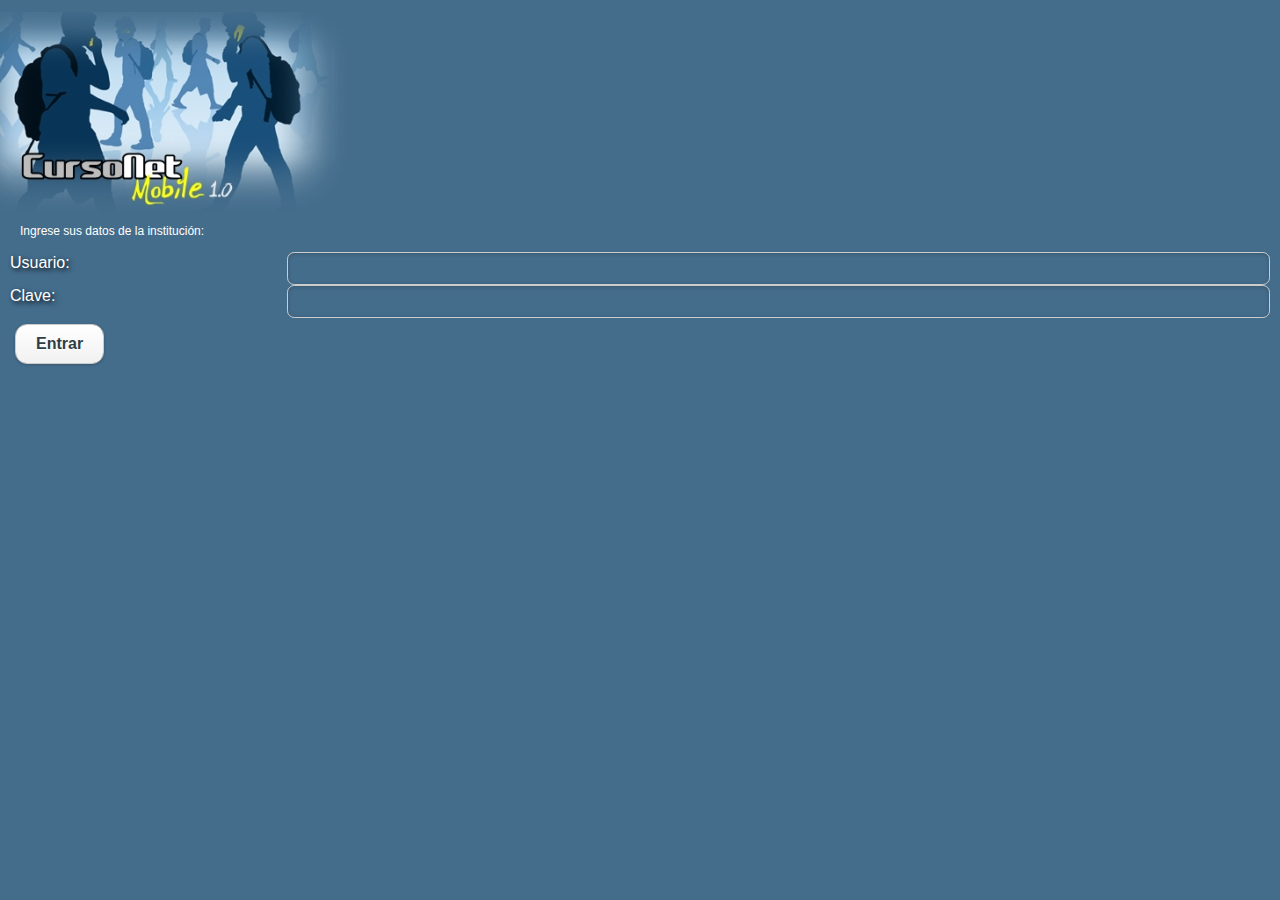
<file: cursonetPhonegap/public_html/index.html>
<!DOCTYPE html>
<html>
    <head>
        <meta name="viewport" content="width=device-width, initial-scale=1">
        <meta charset="utf-8">
        <link rel="stylesheet" href="css/jquery.mobile.structure.min.css" />
        <link rel="stylesheet" href="css/cursonet.min.css" />
        <link rel="stylesheet" href="css/style.css" />
        <script src="cordova.js"></script>
        <script src="./js/appConfig.js"></script>
        <script src="js/libs/jquery/jquery.min.js"></script>
        <script src="js/libs/jquery/jquery.mobile.min.js"></script>
        <script src="js/libs/delimce/functions.js"></script>

        <script>

            // PhoneGap is ready
            function onDeviceReady() {

                ///si el usuario ya se logueó
                if (window.localStorage.getItem("user_id") > 0) {
                    $(location).attr('href', 'lobi.html');
                    return false;
                }


                var element = document.getElementById('deviceProperties');
                var host = document.getElementById('hostname');

                element.innerHTML = 'Equipo: ' + device.name + ', Plataforma: ' + device.platform;
                host.innerHTML = hostname;

                document.addEventListener("backbutton", exitAppl, false);

                $("#Submit").click(function() {

                    ////para ver si el equipo esta conectado
                    if (!isOnline())
                        return false;


                    packingCreds('#form1'); ///añadiendo los elementos de seguridad
                    var formData = $("#form1").serialize();

                    $.ajax({
                        type: "post",
                        url: wsdir + "est/login",
                        dataType: 'json',
                        cache: false,
                        data: formData,
                        success: function(data) {
                            if (data.id == 0) {
                                alert("Los datos suministrados son inválidos, vuelva a intentarlo");
                            } else if (data.id > 0 && data.activo == 0) {
                                alert("el estudiante con cedula: " + data.id_number + " no esta activo, comuniquese con el docente");
                            } else { ///puede entrar

                                window.localStorage.clear();
                                window.localStorage.setItem("user_nombre", data.nombre);
                                window.localStorage.setItem("user_id", data.id);
                                window.localStorage.setItem("user_ci", data.id_number);
                                window.localStorage.setItem("user_email", data.email);
                                window.localStorage.setItem("user_sexo", data.sexo);
                                $(location).attr('href', 'lobi.html');
                            }

                        },
                        error: function() {

                          offLine();

                        }
                    });

                    return false;
                });

            }

        </script>

    </head>
    <body class="master" onload="init();">
        <div class="intro">
            <p>&nbsp;</p>
        </div>
        <div>

            <form id="form1">
                 <div data-role="fieldcontain">
                <div>Ingrese sus datos de la institución: <span id="hostname"></span></div><br>
                <label for="usuario">Usuario:</label>
                <input data-theme="a" data-mini="true" type="text" id="usuario" name="usuario"/>
                <label for="usuario">Clave:</label>
                <input data-theme="a" data-mini="true" type="password" id="clave" name="clave"/>
                <div style="text-align: center" id="deviceProperties"></div>
                <button id="Submit" data-theme="a" data-inline="true" data-role="submit">Entrar</button>
                 </div>
            </form>
        </div>

    </body>
</html>
</file>
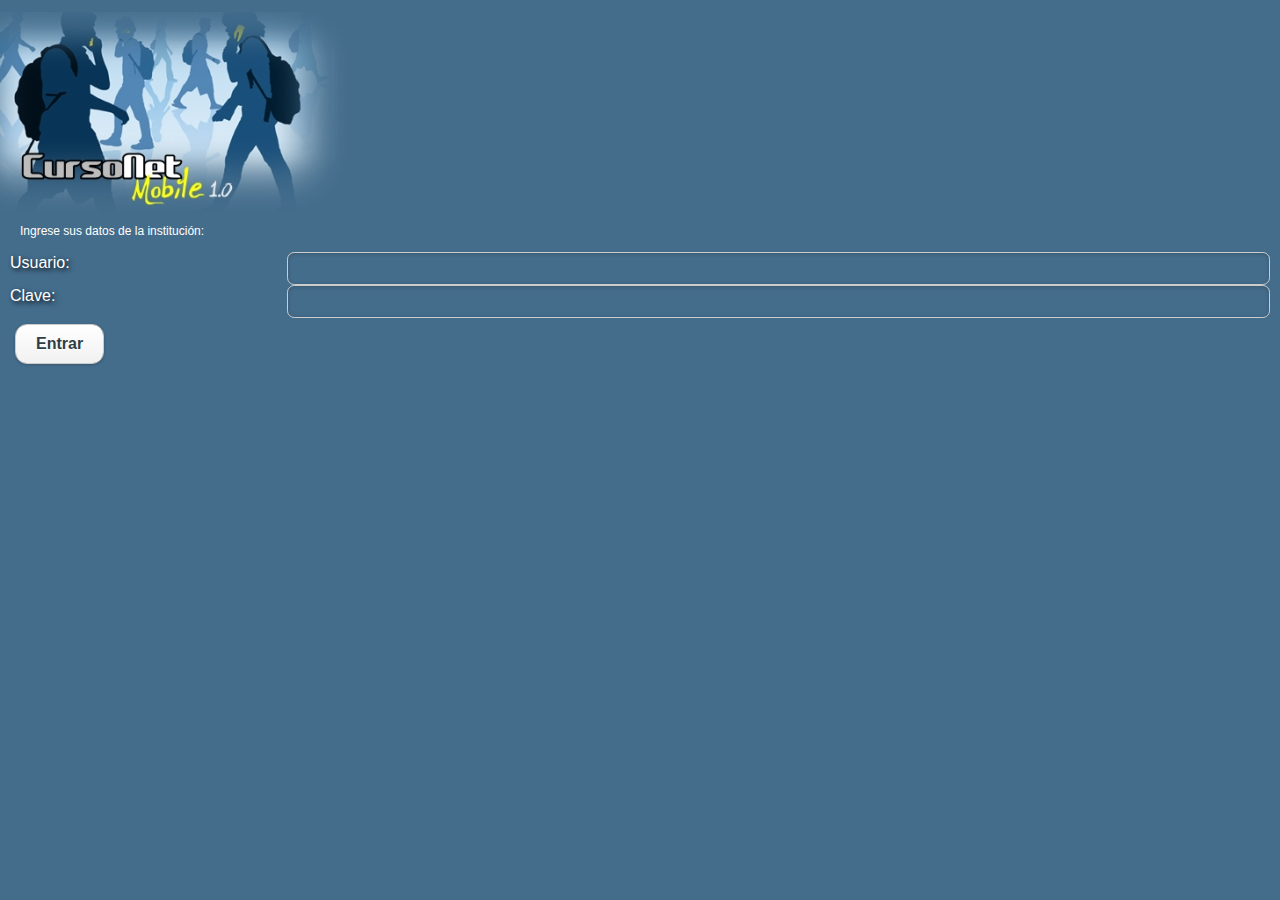
<file: android/assets/www/index.html>
<!DOCTYPE html>
<html>
    <head>
        <meta name="viewport" content="width=device-width, initial-scale=1">
        <meta charset="utf-8">
        <link rel="stylesheet" href="css/jquery.mobile.structure.min.css" />
        <link rel="stylesheet" href="css/cursonet.min.css" />
        <link rel="stylesheet" href="css/style.css" />
        <script src="cordova-2.3.0.js"></script>
        <script src="./js/appConfig.js"></script>
        <script src="js/libs/jquery/jquery.min.js"></script>
        <script src="js/libs/jquery/jquery.mobile.min.js"></script>
        <script src="js/libs/delimce/functions.js"></script>

        <script>

            // PhoneGap is ready
            function onDeviceReady() {

                ///si el usuario ya se logueó
                if (window.localStorage.getItem("user_id") > 0) {
                    $(location).attr('href', 'lobi.html');
                    return false;
                }


                var element = document.getElementById('deviceProperties');
                var host = document.getElementById('hostname');

                element.innerHTML = 'Equipo: ' + device.name + ', Plataforma: ' + device.platform;
                host.innerHTML = hostname;

                document.addEventListener("backbutton", exitAppl, false);

                $("#Submit").click(function() {

                    ////para ver si el equipo esta conectado
                    if (!isOnline())
                        return false;


                    packingCreds('#form1'); ///añadiendo los elementos de seguridad
                    var formData = $("#form1").serialize();

                    $.ajax({
                        type: "post",
                        url: wsdir + "est/login",
                        dataType: 'json',
                        cache: false,
                        data: formData,
                        success: function(data) {
                            if (data.id == 0) {
                                alert("Los datos suministrados son inválidos, vuelva a intentarlo");
                            } else if (data.id > 0 && data.activo == 0) {
                                alert("el estudiante con cedula: " + data.id_number + " no esta activo, comuniquese con el docente");
                            } else { ///puede entrar

                                window.localStorage.clear();
                                window.localStorage.setItem("user_nombre", data.nombre);
                                window.localStorage.setItem("user_id", data.id);
                                window.localStorage.setItem("user_ci", data.id_number);
                                window.localStorage.setItem("user_email", data.email);
                                window.localStorage.setItem("user_sexo", data.sexo);
                                $(location).attr('href', 'lobi.html');
                            }

                        },
                        error: function() {

                          offLine();

                        }
                    });

                    return false;
                });

            }

        </script>

    </head>
    <body class="master" onload="init();">
        <div class="intro">
            <p>&nbsp;</p>
        </div>
        <div>

            <form id="form1">
                 <div data-role="fieldcontain">
                <div>Ingrese sus datos de la institución: <span id="hostname"></span></div><br>
                <label for="usuario">Usuario:</label>
                <input data-theme="a" data-mini="true" type="text" id="usuario" name="usuario"/>
                <label for="usuario">Clave:</label>
                <input data-theme="a" data-mini="true" type="password" id="clave" name="clave"/>
                <div style="text-align: center" id="deviceProperties"></div>
                <button id="Submit" data-theme="a" data-inline="true" data-role="submit">Entrar</button>
                 </div>
            </form>
        </div>

    </body>
</html>
</file>
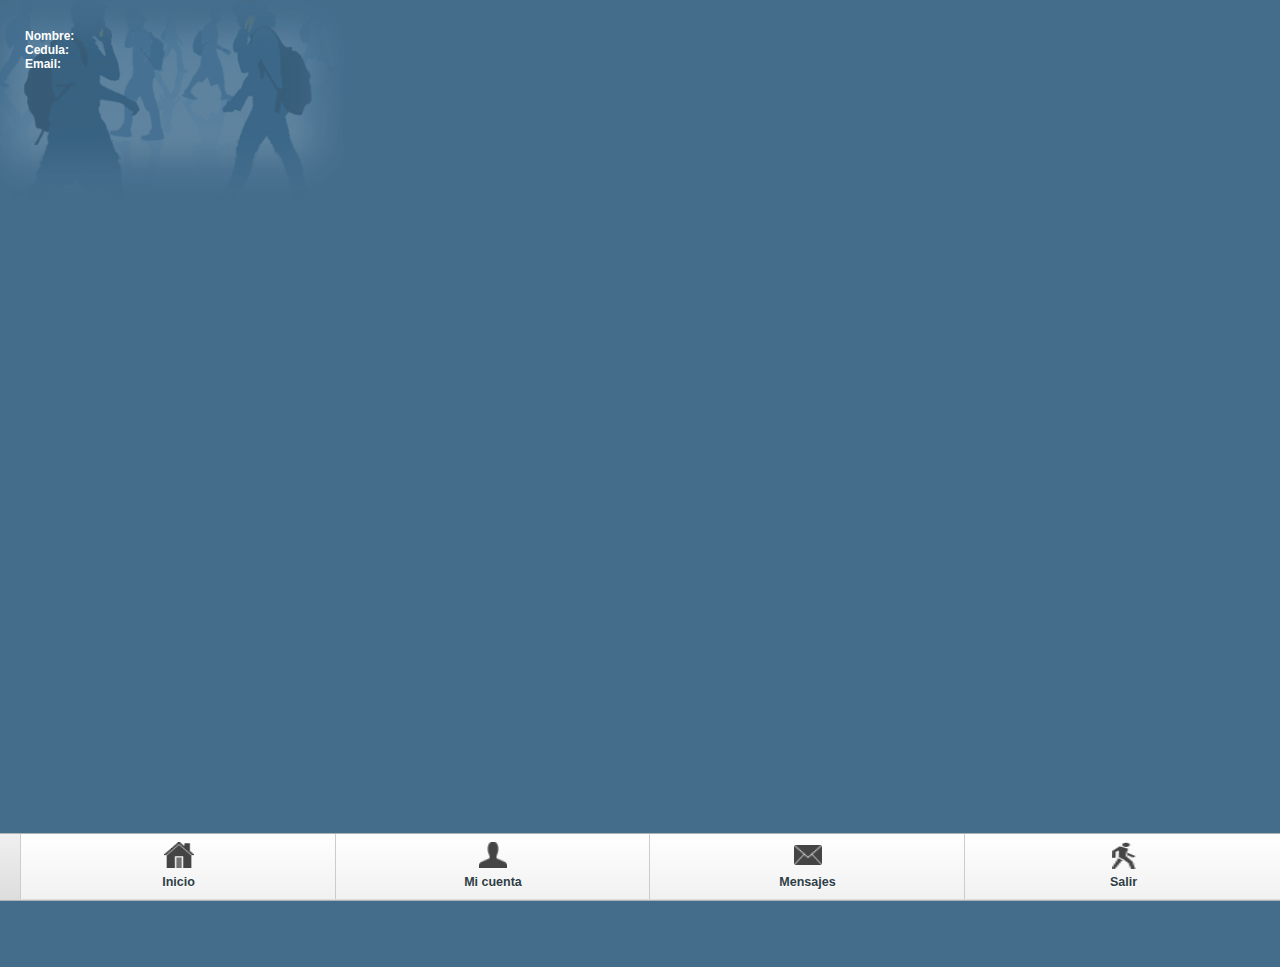
<file: cursonetPhonegap/public_html/lobi.html>
<!DOCTYPE html>
<html>
    <head>
        <meta name="viewport" content="width=device-width, initial-scale=1">
        <meta charset="utf-8">
        <link rel="stylesheet" href="css/jquery.mobile.structure.min.css" />
        <link rel="stylesheet" href="css/cursonet.min.css" />
        <link rel="stylesheet" href="css/style.css" />
        <script src="cordova.js"></script>
        <script src="./js/appConfig.js"></script>
        <script src="js/libs/jquery/jquery.min.js"></script>
        <script src="js/libs/jquery/jquery.mobile.min.js"></script>
        <script src="js/libs/delimce/functions.js"></script>
        <script>
            // PhoneGap is ready
            function onDeviceReady() {
                ////para salir de la aplicacion
                document.addEventListener("backbutton", exitAppl, false);
                var sexo = window.localStorage.getItem("user_sexo");
                var welcome = (sexo == "M") ? 'Bienvenido' : 'Bienvenida';
                $("#bienvenida").html("<h2>" + welcome + "</h2>");
                $("#nombre").html(window.localStorage.getItem("user_nombre"));
                $("#ci").html(window.localStorage.getItem("user_ci"));
                $("#email").html(window.localStorage.getItem("user_email"));
            }

        </script>

    </head>
    <body class="master" onload="init();">

        <div data-role="page" class="content">
        
            
            <article style="height: 81%" data-role="content">
                <div id="bienvenida">&nbsp;</div>
                <div><b>Nombre:</b>&nbsp;<span style="text-transform: capitalize" id="nombre"></span></div>
                <div><b>Cedula:</b>&nbsp;<span id="ci"></span></div>
                <div><b>Email:</b>&nbsp;<span id="email"></span></div>
            </article><!-- /content -->

            
            
              <div data-role="footer" data-id="foo1" data-position="fixed" data-tap-toggle="false" class="nav-glyphish-example">
                <div data-role="navbar" class="nav-glyphish-example">
                    <ul>
                        <li><a id="home1" data-ajax="false" data-icon="custom"  href="lobi.html">Inicio</a></li>
                        <li><a id="user1" data-ajax="false" data-icon="custom" href="micuenta.html">Mi cuenta</a></li>
                        <li><a id="email" data-ajax="false" data-icon="custom" href="mensajes.html">Mensajes</a></li>
                        <li><a id="out1"  data-ajax="false" data-icon="custom" onclick="logout();" href="#">Salir</a></li>
                    </ul>
                </div><!-- /navbar -->
            </div><!-- /footer -->
            
            
        </div><!-- /page -->

    </body>
</html>
</file>
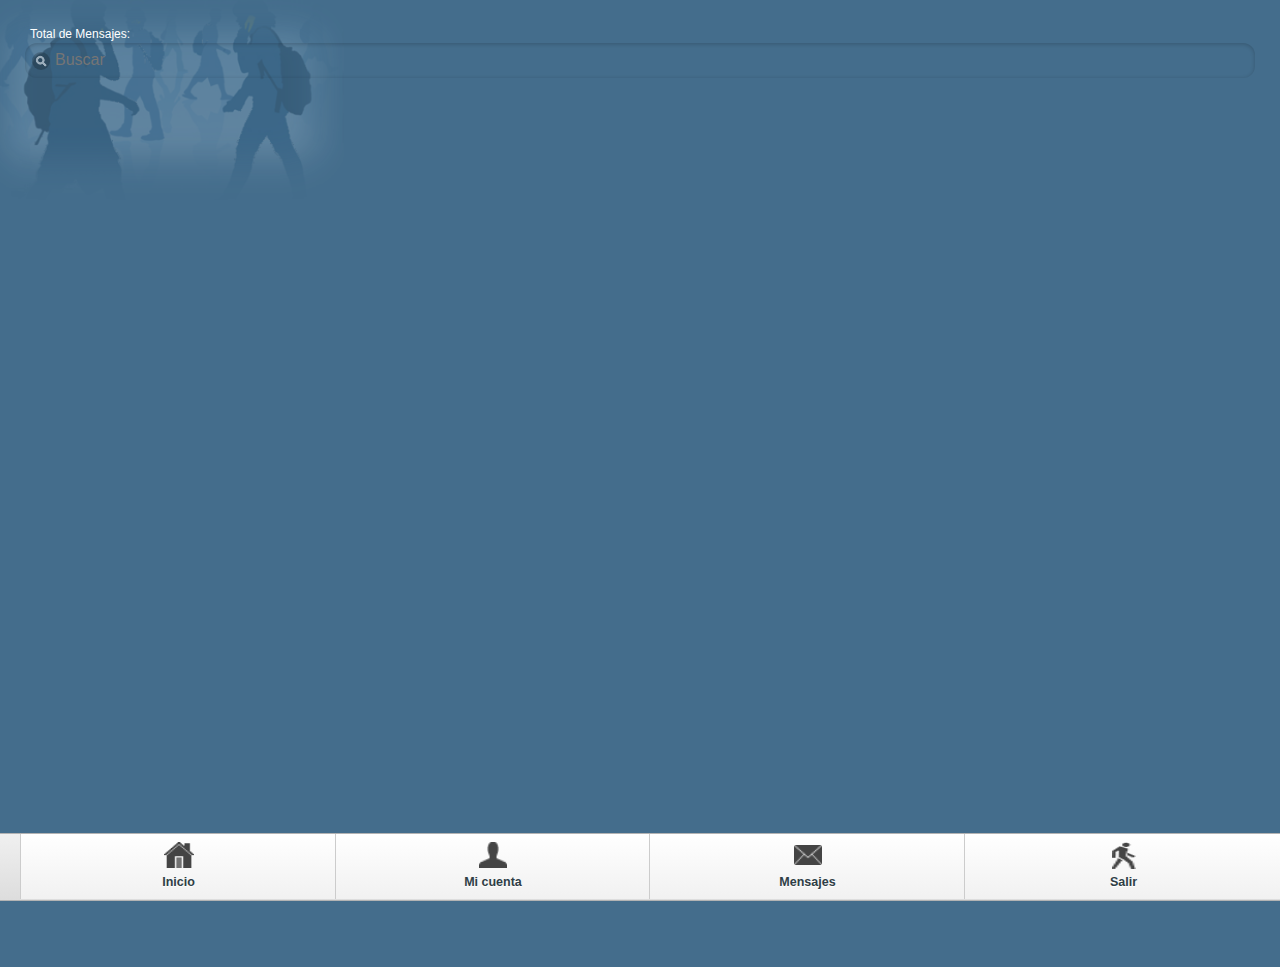
<file: cursonetPhonegap/public_html/mensajes.html>
<!DOCTYPE html>
<html>
    <head>
        <meta name="viewport" content="width=device-width, initial-scale=1">
        <meta charset="utf-8">
        <link rel="stylesheet" href="css/jquery.mobile.structure.min.css" />
        <link rel="stylesheet" href="css/cursonet.min.css" />
        <link rel="stylesheet" href="css/style.css" />
        <script src="cordova.js"></script>
        <script src="./js/appConfig.js"></script>
        <script src="js/libs/jquery/jquery.min.js"></script>
        <script src="js/libs/jquery/jquery.mobile.min.js"></script>
        <script src="js/libs/delimce/functions.js"></script>
        <script>
            
              function toRead(idmsg){
                    ///almacenando el id del mensaje
                    window.localStorage.setItem("msgId",idmsg);
                    $(location).attr('href', 'mensajesRead.html');
                    
                }
            
            // PhoneGap is ready
            function onDeviceReady() {

                ////para ver si el equipo esta conectado
                if (!isOnline())
                    return false;


                var user = window.localStorage.getItem("user_id");
                var nmens =0;

                $.ajax({
                    type: "post",
                    url: wsdir + "est/mensajeList",
                    contentType: "application/x-www-form-urlencoded;charset=ISO-8859-15",
                    dataType: 'json',
                    data: {id: user,code:hostcode,token:wstoken},
                    cache: false,
                    success: function(data) {
                        
                        nmens = data.length;

                        for (i = 0; i < data.length; i++) {

                            var titulo = (data[i].titulo == null) ? '[sin titulo]' : data[i].titulo;
                            var leido = (data[i].leido == 0) ? 'blue' : '#666';
                            $('#mensajes').children('ul').append('<li><a class="check" data-ajax="false" onClick="toRead('+data[i].id+')"><span style="color:'+leido+'">' + titulo + '</span> <br> De: ' + data[i].remite + '<br>  enviado el: ' + data[i].fecha + '</a></li>');

                        }
                        $('#mensajes').children('ul').listview('refresh');
                        $('#nmens').html(nmens);

                    },
                    error: function() {

                        offLine();

                    }
                });


              

            }

        </script>

    </head>
    <body class="master" onload="init();">

        <div data-role="page" class="content">


            <article style="height: 81%" data-role="content">
                <p style="margin-left: 15px;">Total de Mensajes:&nbsp;<span id="nmens"></span></p>
                <div id="mensajes">
                    <ul data-theme="a" data-filter-placeholder="Buscar"  id="items" data-role="listview" data-inset="true" data-filter="true">

                    </ul>
                </div>


            </article><!-- /content -->



            <div data-role="footer" data-id="foo1" data-position="fixed" data-tap-toggle="false" class="nav-glyphish-example">
                <div data-role="navbar" class="nav-glyphish-example">
                    <ul>
                        <li><a id="home1" data-ajax="false" data-icon="custom"  href="lobi.html">Inicio</a></li>
                        <li><a id="user1" data-ajax="false" data-icon="custom" href="micuenta.html">Mi cuenta</a></li>
                        <li><a id="email" data-ajax="false" data-icon="custom" href="mensajes.html">Mensajes</a></li>
                        <li><a id="out1"  data-ajax="false" data-icon="custom" onclick="logout();" href="#">Salir</a></li>
                    </ul>
                </div><!-- /navbar -->
            </div><!-- /footer -->


        </div><!-- /page -->

    </body>
</html>
</file>
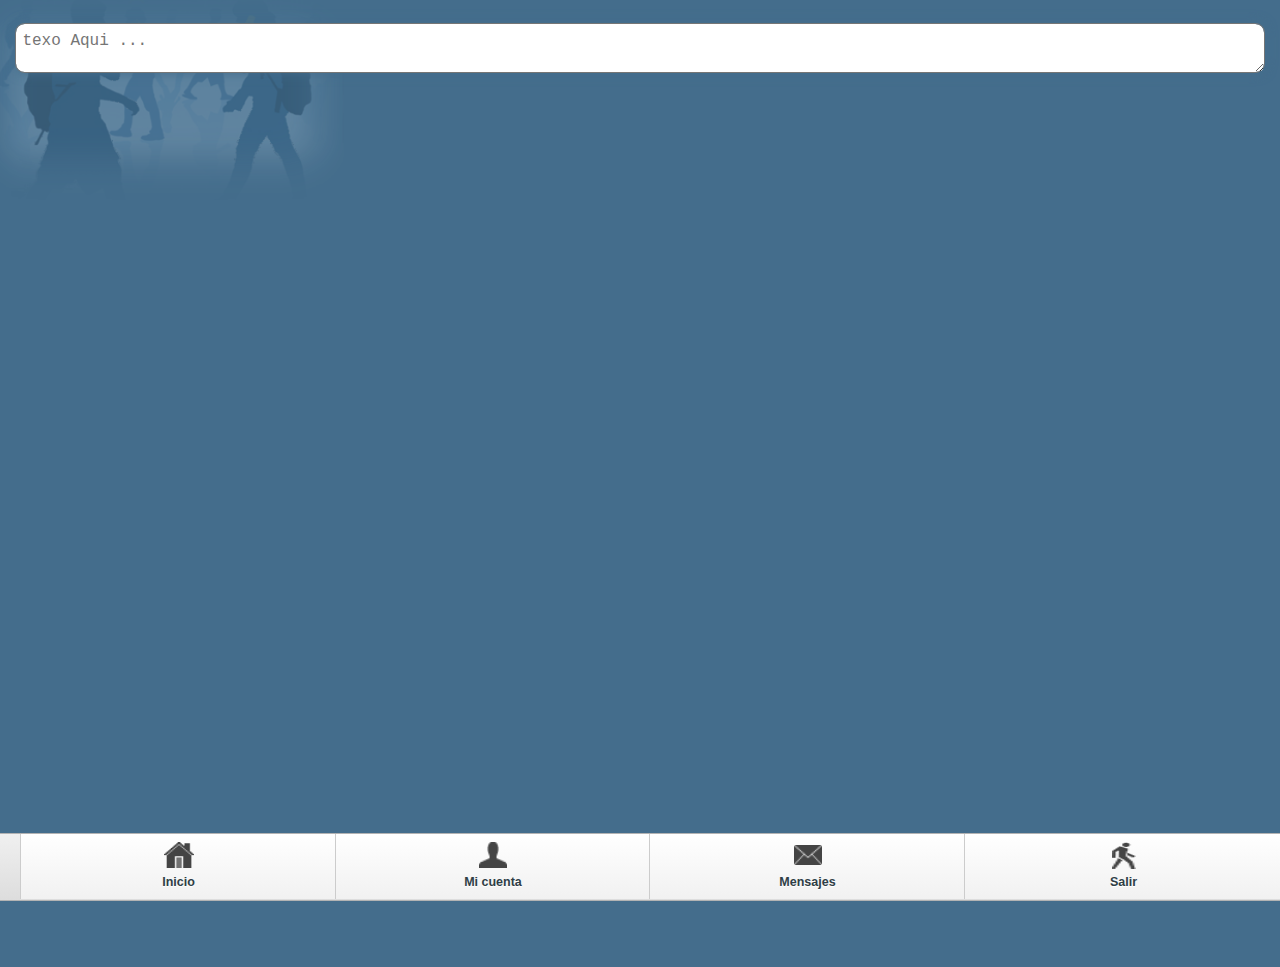
<file: cursonetPhonegap/public_html/mensajesNew.html>
<!DOCTYPE html>
<html>
    <head>
        <meta name="viewport" content="width=device-width, initial-scale=1">
        <meta charset="utf-8">
        <link rel="stylesheet" href="css/jquery.mobile.structure.min.css" />
        <link rel="stylesheet" href="css/cursonet.min.css" />
        <link rel="stylesheet" href="css/style.css" />
        <script src="cordova.js"></script>
        <script src="./js/appConfig.js"></script>
        <script src="js/libs/jquery/jquery.min.js"></script>
        <script src="js/libs/jquery/jquery.mobile.min.js"></script>
        <script src="js/libs/delimce/functions.js"></script>
        <script>
            // PhoneGap is ready
            function onDeviceReady() {

                $('#texto').css('height', '14em');
              

            }

        </script>

    </head>
    <body class="master" onload="init();">

        <div data-role="page" class="content">


            <article style="height: 81%" data-role="content">


                <form id="form1">
                    <textarea id="texto" placeholder="texo Aqui ..." autofocus></textarea>
                </form>   

            </article><!-- /content -->



            <div data-role="footer" data-id="foo1" data-position="fixed" data-tap-toggle="false" class="nav-glyphish-example">
                <div data-role="navbar" class="nav-glyphish-example">
                    <ul>
                        <li><a id="home1" data-ajax="false" data-icon="custom"  href="lobi.html">Inicio</a></li>
                        <li><a id="user1" data-ajax="false" data-icon="custom" href="micuenta.html">Mi cuenta</a></li>
                        <li><a id="email" data-ajax="false" data-icon="custom" href="mensajes.html">Mensajes</a></li>
                        <li><a id="out1"  data-ajax="false" data-icon="custom" onclick="logout();" href="#">Salir</a></li>
                    </ul>
                </div><!-- /navbar -->
            </div><!-- /footer -->


        </div><!-- /page -->

    </body>
</html>
</file>
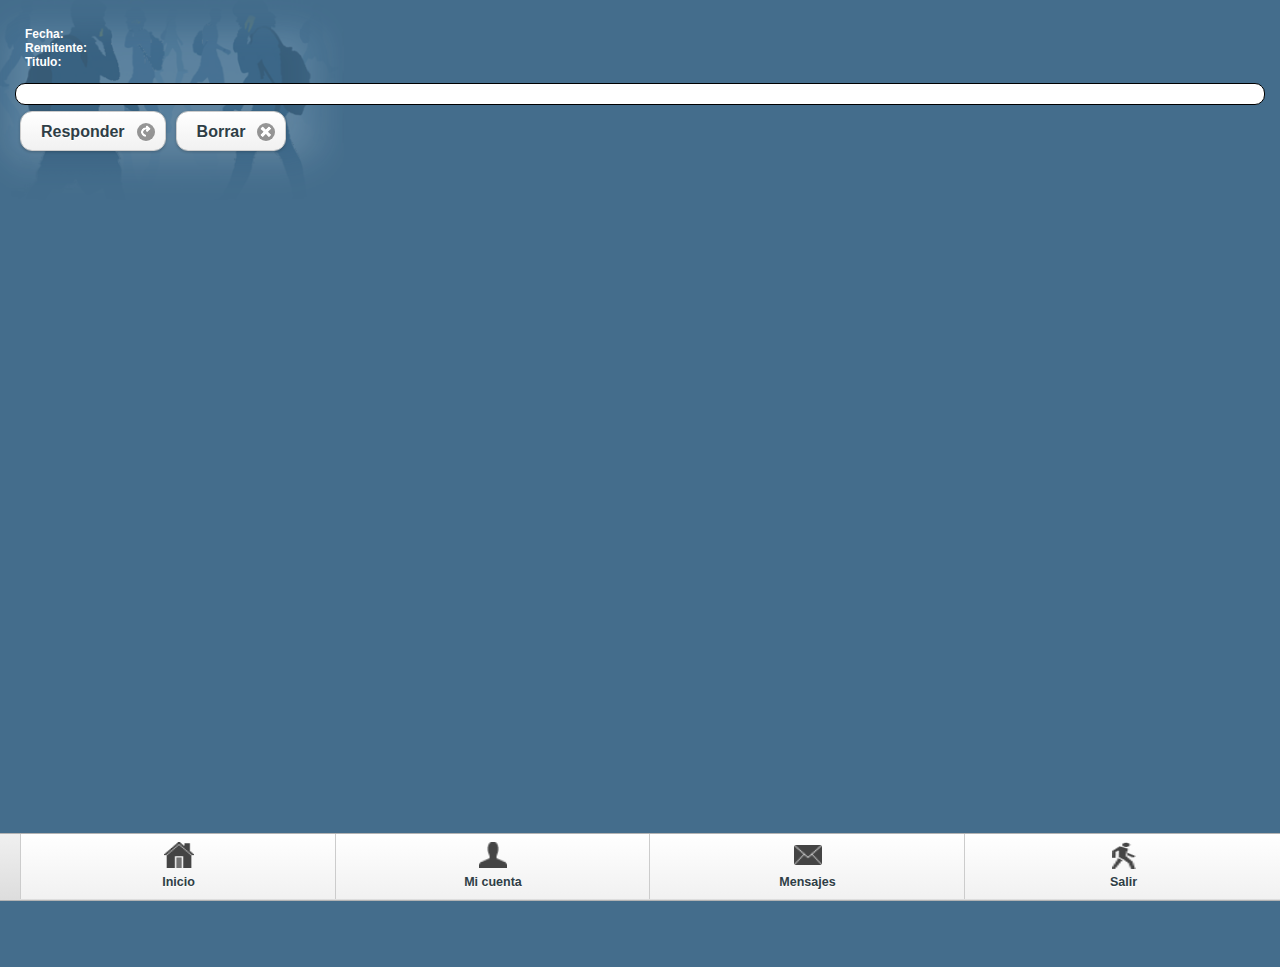
<file: cursonetPhonegap/public_html/mensajesRead.html>
<!DOCTYPE html>
<html>
    <head>
        <meta name="viewport" content="width=device-width, initial-scale=1">
        <meta charset="utf-8">
        <link rel="stylesheet" href="css/jquery.mobile.structure.min.css" />
        <link rel="stylesheet" href="css/cursonet.min.css" />
        <link rel="stylesheet" href="css/style.css" />
        <script src="cordova.js"></script>
        <script src="./js/appConfig.js"></script>
        <script src="js/libs/jquery/jquery.min.js"></script>
        <script src="js/libs/jquery/jquery.mobile.min.js"></script>
        <script src="js/libs/delimce/functions.js"></script>
        <script>
            // PhoneGap is ready
            function onDeviceReady() {

                ////para ver si el equipo esta conectado
                if (!isOnline())
                    return false;


                var user = window.localStorage.getItem("user_id");
                var msgId = window.localStorage.getItem("msgId");

                $.ajax({
                    type: "post",
                    url: wsdir + "est/mensajeById",
                    dataType: 'json',
                    data: {id: user, msgId: msgId,code:hostcode,token:wstoken},
                    cache: false,
                    success: function(data) {
                        $('#fecha').html(data.fecha);
                        $('#remite').html(data.remite);
                        var titulo = (data.titulo == null) ? '[sin titulo]' : data.titulo;
                        $('#titulo').html(titulo);
                        $('#texto').html(data.content);

                    },
                    error: function() {

                        offLine();

                    }
                });


                $("#borra").click(function() {

                    ////para ver si el equipo esta conectado
                    if (!isOnline())
                        return false;

                    navigator.notification.confirm(
                            '¿Desea Eliminar para siempre este mensaje?', // message
                            borrar, // callback to invoke with index of button pressed
                            appname, // title
                            'Ok,cancelar'          // buttonLabels
                            );


                })



                function borrar(buttonIndex) {
                    if (buttonIndex == 1) {

                        $.ajax({
                            type: "post",
                            url: wsdir + "est/mensajeDelete",
                            data: {id: user, msgId: msgId},
                            success: function(data) {

                                isOkResult(data, "ok"); ///a ver si salio bien
                                $(location).attr('href', 'mensajes.html');

                            },
                            error: function() {

                                offLine();

                            }
                        });

                    }

                }



            }





        </script>

    </head>
    <body class="master" onload="init();">

        <div data-role="page" class="content">


            <article style="height: 81%" data-role="content">

                <div data-role="fieldcontain">
                    <div><b>Fecha: </b><span id="fecha"></span></div>
                    <div><b>Remitente: </b><span id="remite"></span></div>
                    <div><b>Titulo: </b><span id="titulo"></span></div>
                    <br>
                    <div class="message" id="texto"></div>

                    <a href="index.html" data-theme="a" data-inline="true" data-role="button" data-icon="forward" data-iconpos="right">Responder</a>
                    <a id="borra" data-theme="a" data-inline="true" data-role="button" data-icon="delete" data-iconpos="right">Borrar</a> 

                </div>

            </article><!-- /content -->



            <div data-role="footer" data-id="foo1" data-position="fixed" data-tap-toggle="false" class="nav-glyphish-example">
                <div data-role="navbar" class="nav-glyphish-example">
                    <ul>
                        <li><a id="home1" data-ajax="false" data-icon="custom"  href="lobi.html">Inicio</a></li>
                        <li><a id="user1" data-ajax="false" data-icon="custom" href="micuenta.html">Mi cuenta</a></li>
                        <li><a id="email" data-ajax="false" data-icon="custom" href="mensajes.html">Mensajes</a></li>
                        <li><a id="out1"  data-ajax="false" data-icon="custom" onclick="logout();" href="#">Salir</a></li>
                    </ul>
                </div><!-- /navbar -->
            </div><!-- /footer -->


        </div><!-- /page -->

    </body>
</html>
</file>
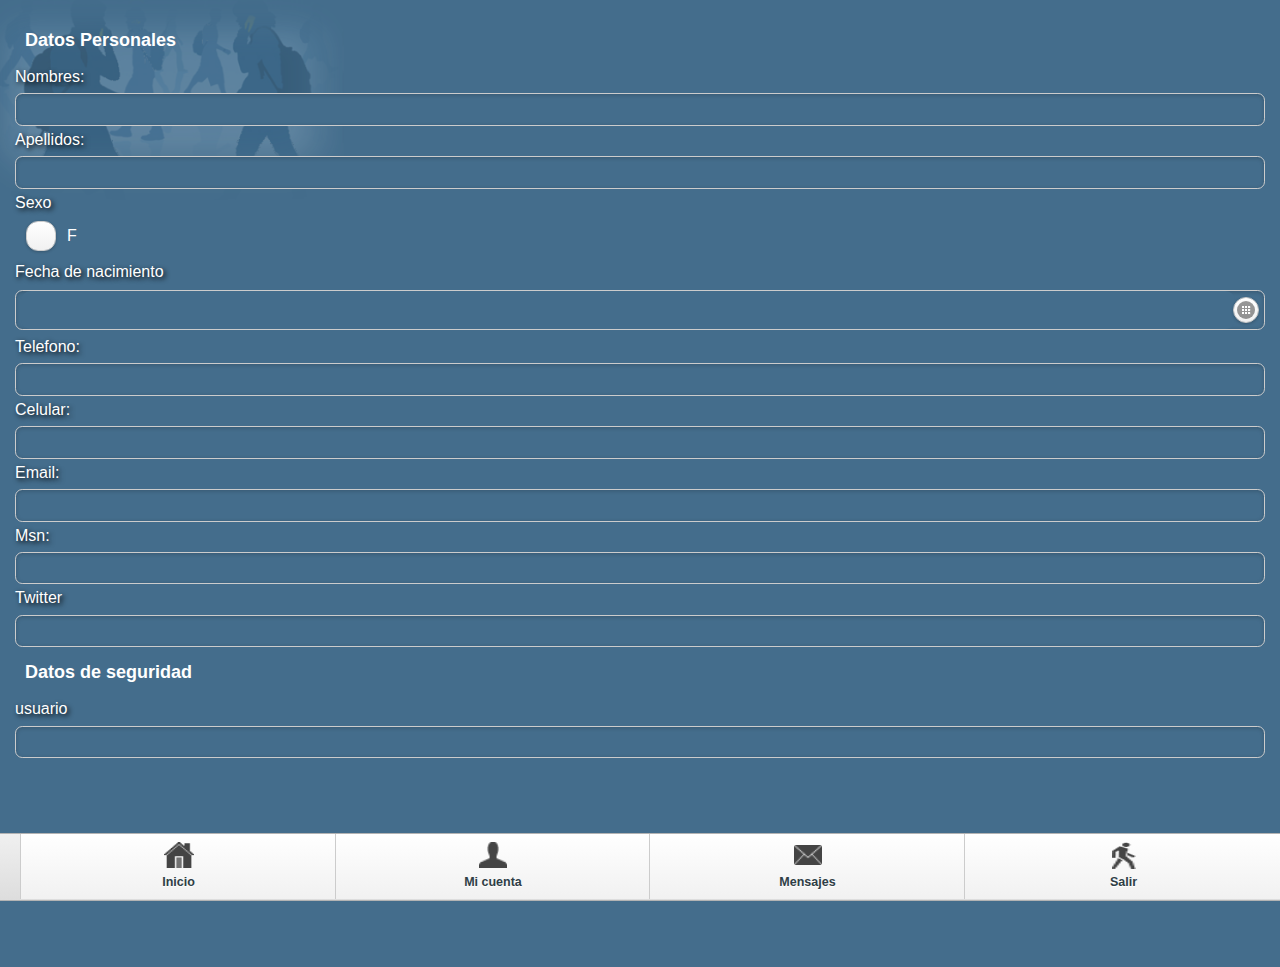
<file: cursonetPhonegap/public_html/micuenta.html>
<!DOCTYPE html>
<html>
    <head>
        <meta name="viewport" content="width=device-width, initial-scale=1">
        <meta charset="utf-8">
        <link rel="stylesheet" href="css/jquery.mobile.structure.min.css" />
        <link rel="stylesheet" href="css/cursonet.min.css" />
        <link rel="stylesheet" href="css/style.css" />
        <link rel="stylesheet" href="css/jqm-datebox.min.css" />
        <script src="cordova.js"></script>
        <script src="./js/appConfig.js"></script>
        <script src="js/libs/jquery/jquery.min.js"></script>
        <script src="js/libs/jquery/jquery.mobile.min.js"></script>
        <script src="js/libs/jquery/jqm-datebox.core.min.js"></script>
        <script src="js/libs/jquery/jqm-datebox.mode.datebox.min.js"></script>
        <script src="js/libs/jquery/jquery.validate.min.js"></script>
        <script src="js/libs/delimce/functions.js"></script>
        <script>
            // PhoneGap is ready
            function onDeviceReady() {

                ////para ver si el equipo esta conectado
                if (!isOnline())
                    return false;


                var user = window.localStorage.getItem("user_id");


                $.ajax({
                    type: "post",
                    url: wsdir + "est/cuentaLoad",
                    dataType: 'json',
                    data: {id: user,code:hostcode,token:wstoken},
                    cache: false,
                    success: function(data) {

                        $('#r0nombre').val(data.nombre);
                        $('#r0apellido').val(data.apellido);

                        $("#r0sexo").val(data.sexo);
                        $("#r0sexo").change();

                        $('#r0fecha_nac').val(data.fecha_nac);
                        $('#r0telefono_p').val(data.telefono_p);
                        $('#r0telefono_c').val(data.telefono_c);
                        $('#r0email').val(data.email);
                        $('#r0msn').val(data.msn);
                        $('#r0twitter').val(data.twitter);
                        $('#r0user').val(data.user);
                        $('#clave').val(data.pass);
                        $('#clave2').val(data.pass);
                        $('#r0clave_preg').val(data.clave_preg);
                        $('#r0clave_resp').val(data.clave_resp);

                    },
                    error: function() {

                        offLine();

                    }
                });

                ///reglas para validar el formulario

                $.validator.addMethod("not_blank_between", function() {

                    var n = $('#r0user').val().split(" ");
                    if (n.length > 1)
                        return false;
                    else
                        return true;

                }, "El usuario no puede tener espacios en blanco");

                $('#form1').validate({
                    rules: {
                        r0nombre: {
                            required: true
                        },
                        r0apellido: {
                            required: true
                        },
                        r0email: {
                            required: true,
                            email: true
                        },
                        r0telefono_p: {
                            digits: true
                        },
                        r0telefono_c: {
                            digits: true
                        },
                        r0user: {
                            required: true,
                            not_blank_between: true
                        },
                        clave: {
                            required: true,
                            minlength: 4
                        },
                        clave2: {
                            required: true,
                            minlength: 4,
                            equalTo: "#clave"
                        }

                    },
                    errorElement: "div"
                });


                $("#Submit").click(function() {

                    ////para ver si el equipo esta conectado
                    if (!isOnline())
                        return false;

                    //validando
                    if (!$("#form1").valid())
                        return false;

                    packingCreds('#form1'); ///añadiendo los elementos de seguridad

                    var ide = window.localStorage.getItem("user_id");
                    addFieldToForm("ide", ide, "#form1");

                    var formData = $("#form1").serialize();

                    $.ajax({
                        type: "post",
                        url: wsdir + "est/cuentaSave",
                        data: formData,
                        success: function(data) {

                            window.localStorage.setItem("user_nombre", $('#r0nombre').val() + " " + $('#r0apellido').val());
                            window.localStorage.setItem("user_email", $('#r0email').val());
                            window.localStorage.setItem("user_sexo", $('#r0sexo').val());
                            isOkResult(data, "ok"); ///a ver si salio bien

                        },
                        error: function() {

                            offLine();

                        }
                    });


                    return false;

                });


            }

        </script>

    </head>
    <body class="master" onload="init();">

        <div data-role="page" class="content">

            <article style="height: 81%" data-role="content">



                <form data-ajax="false" id="form1">


                    <div id="bienvenida"><h2>Datos Personales</h2></div>


                    <label for="r0nombre">Nombres:</label>
                    <input data-theme="a" data-mini="true" type="text" id="r0nombre" name="r0nombre"/>
                    <label for="r0apellido">Apellidos:</label>
                    <input data-theme="a" data-mini="true" type="text" id="r0apellido" name="r0apellido"/>
                    <label for="r0sexo">Sexo</label>
                    <select data-theme="a"  name="r0sexo" id="r0sexo" data-role="slider">
                        <option value="F">F</option>
                        <option value="M">M</option>
                    </select>

                    <label for="r0fecha_nac">Fecha de nacimiento</label>
                    <input data-theme="a" name="r0fecha_nac" id="r0fecha_nac" type="date" data-role="datebox"
                           data-options='{"mode": "datebox","dateFormat":"%d/%m/%Y","calNoHeader": true,"highDates": ["2012-12-07" , "2012-07-12"] }' ></input>

                    <label for="r0telefono_p">Telefono:</label>
                    <input data-theme="a" data-mini="true" type="number" id="r0telefono_p" name="r0telefono_p"/>

                    <label for="r0telefono_c">Celular:</label>
                    <input data-theme="a" data-mini="true" type="number" id="r0telefono_c" name="r0telefono_c"/>


                    <label for="r0email">Email:</label>
                    <input data-theme="a" data-mini="true" type="email" id="r0email" name="r0email"/>

                    <label for="r0msn">Msn:</label>
                    <input data-theme="a" data-mini="true" type="text" id="r0msn" name="r0msn"/>


                    <label for="r0twitter">Twitter</label>
                    <input data-theme="a" data-mini="true" type="text" id="r0twitter" name="r0twitter"/>


                    <div id="bienvenida"><h2>Datos de seguridad</h2></div>

                    <label for="r0user">usuario</label>
                    <input data-theme="a" data-mini="true" type="text" id="r0user" name="r0user"/>

                    <label for="clave">Clave</label>
                    <input data-theme="a" data-mini="true" type="password" id="clave" name="clave"/>

                    <label for="clave2">Repetir Clave</label>
                    <input data-theme="a" data-mini="true" type="password" id="clave2" name="clave2"/>

                    <label for="r0clave_preg">Pregunta secreta</label>
                    <textarea name="r0clave_preg" id="r0clave_preg"> </textarea>

                    <label for="r0clave_resp">Respuesta secreta</label>
                    <textarea name="r0clave_resp" id="r0clave_resp"> </textarea>

                    <button id="Submit" data-theme="a" data-inline="true">Guardar</button>

                </form>


            </article><!-- /content -->


            <div data-role="footer" data-id="foo1" data-position="fixed" data-tap-toggle="false" class="nav-glyphish-example">
                <div data-role="navbar" class="nav-glyphish-example">
                    <ul>
                        <li><a id="home1" data-ajax="false" data-icon="custom"  href="lobi.html">Inicio</a></li>
                        <li><a id="user1" data-ajax="false" data-icon="custom" href="micuenta.html">Mi cuenta</a></li>
                        <li><a id="email" data-ajax="false" data-icon="custom" href="mensajes.html">Mensajes</a></li>
                        <li><a id="out1"  data-ajax="false" data-icon="custom" onclick="logout();" href="#">Salir</a></li>
                    </ul>
                </div><!-- /navbar -->
            </div><!-- /footer -->


        </div><!-- /page -->

    </body>
</html>
</file>
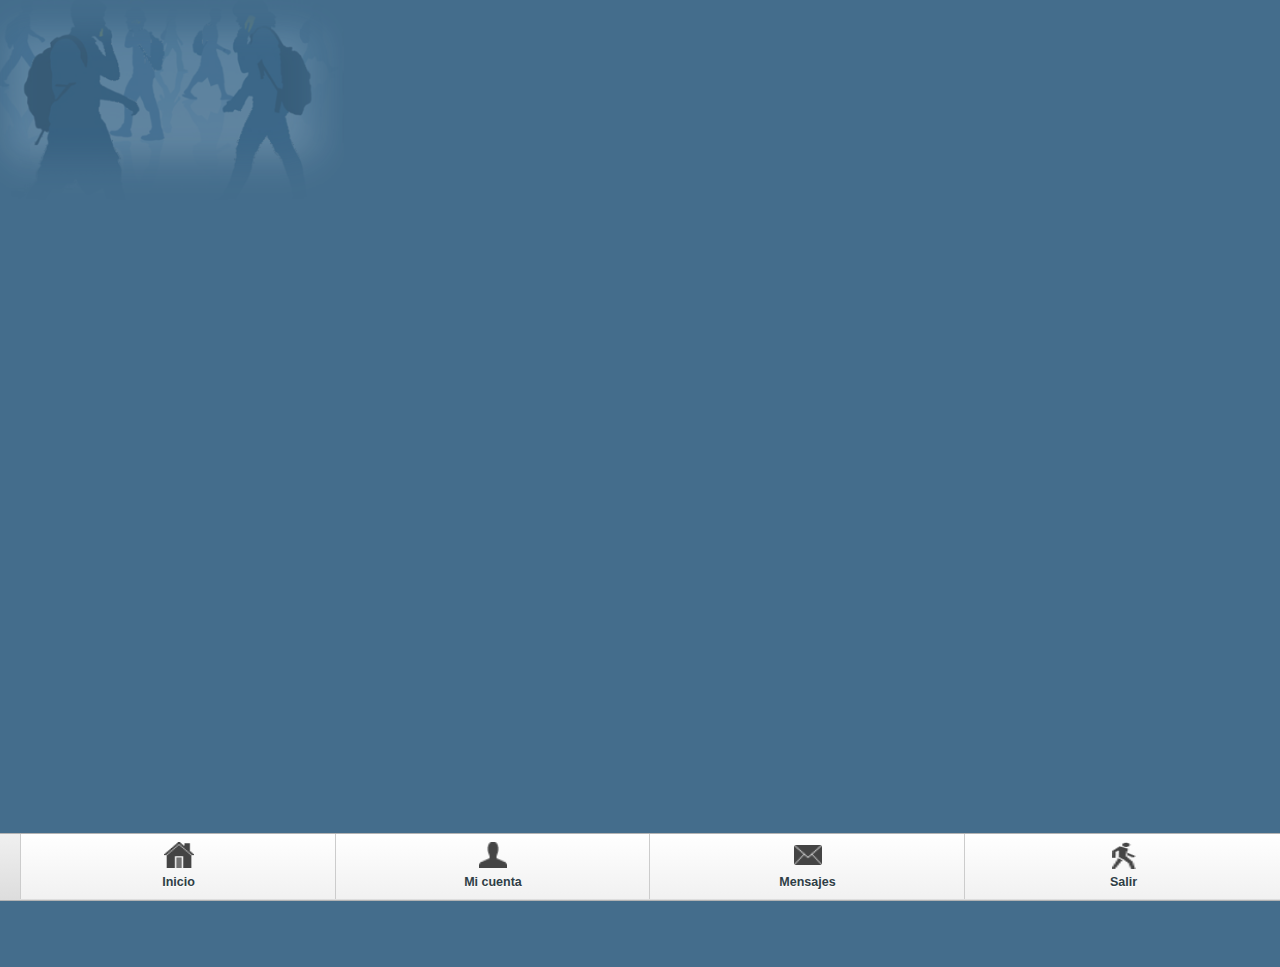
<file: cursonetPhonegap/public_html/template.html>
<!DOCTYPE html>
<html>
    <head>
        <meta name="viewport" content="width=device-width, initial-scale=1">
        <meta charset="utf-8">
        <link rel="stylesheet" href="css/jquery.mobile.structure.min.css" />
        <link rel="stylesheet" href="css/cursonet.min.css" />
        <link rel="stylesheet" href="css/style.css" />
        <script src="cordova.js"></script>
        <script src="./js/appConfig.js"></script>
        <script src="js/libs/jquery/jquery.min.js"></script>
        <script src="js/libs/jquery/jquery.mobile.min.js"></script>
        <script src="js/libs/delimce/functions.js"></script>
        <script>
            // PhoneGap is ready
            function onDeviceReady() {
               
              
            }

        </script>

    </head>
    <body class="master" onload="init();">

        <div data-role="page" class="content">
        
            
            <article style="height: 81%" data-role="content">
               
                
                
            </article><!-- /content -->

            
            
              <div data-role="footer" data-id="foo1" data-position="fixed" data-tap-toggle="false" class="nav-glyphish-example">
                <div data-role="navbar" class="nav-glyphish-example">
                    <ul>
                        <li><a id="home1" data-ajax="false" data-icon="custom"  href="lobi.html">Inicio</a></li>
                        <li><a id="user1" data-ajax="false" data-icon="custom" href="micuenta.html">Mi cuenta</a></li>
                        <li><a id="email" data-ajax="false" data-icon="custom" href="mensajes.html">Mensajes</a></li>
                        <li><a id="out1"  data-ajax="false" data-icon="custom" onclick="logout();" href="#">Salir</a></li>
                    </ul>
                </div><!-- /navbar -->
            </div><!-- /footer -->
            
            
        </div><!-- /page -->

    </body>
</html>
</file>
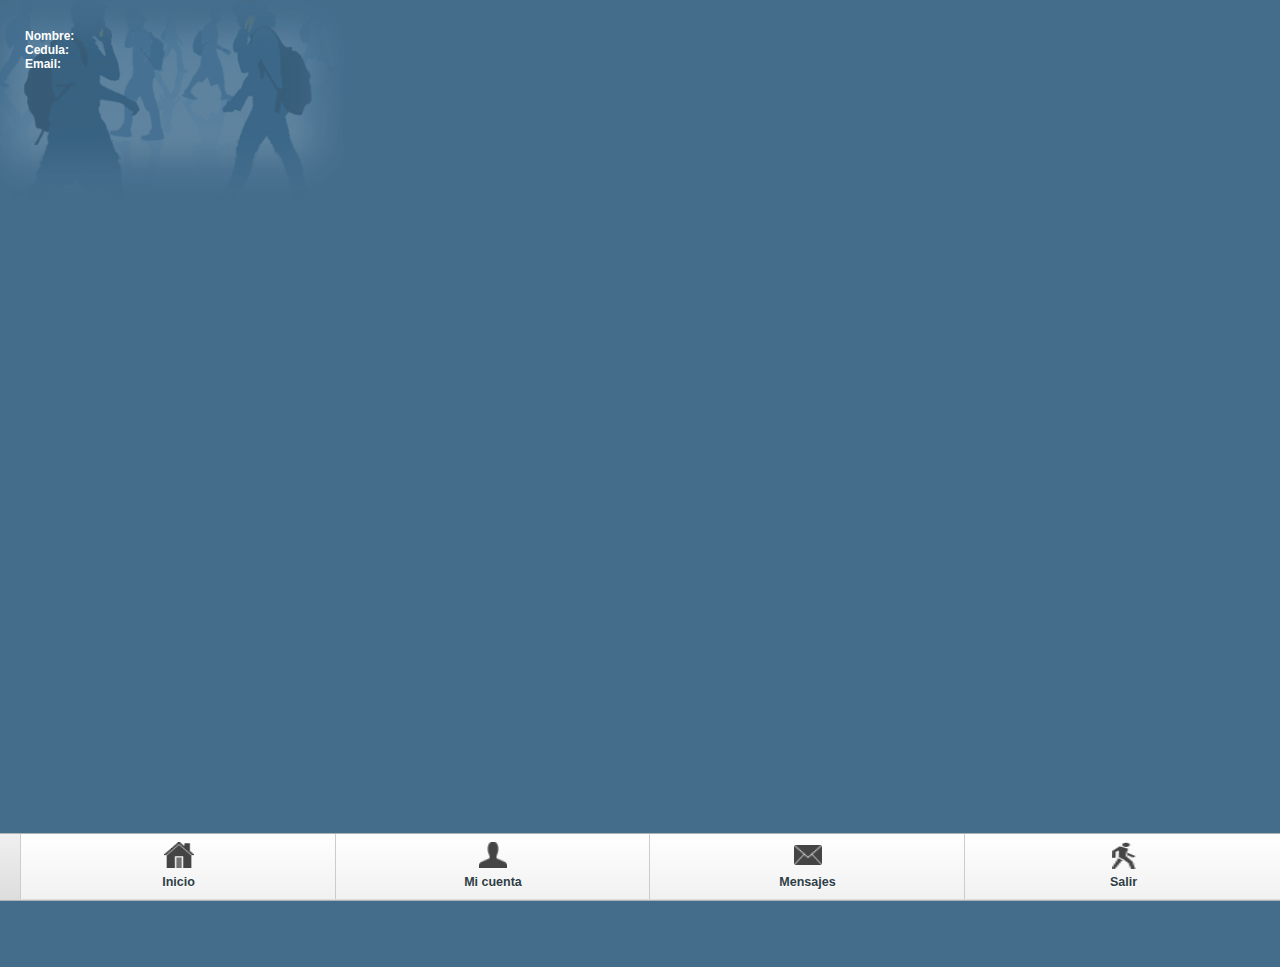
<file: android/assets/www/lobi.html>
<!DOCTYPE html>
<html>
    <head>
        <meta name="viewport" content="width=device-width, initial-scale=1">
        <meta charset="utf-8">
        <link rel="stylesheet" href="css/jquery.mobile.structure.min.css" />
        <link rel="stylesheet" href="css/cursonet.min.css" />
        <link rel="stylesheet" href="css/style.css" />
        <script src="cordova-2.3.0.js"></script>
        <script src="./js/appConfig.js"></script>
        <script src="js/libs/jquery/jquery.min.js"></script>
        <script src="js/libs/jquery/jquery.mobile.min.js"></script>
        <script src="js/libs/delimce/functions.js"></script>
        <script>
            // PhoneGap is ready
            function onDeviceReady() {
                ////para salir de la aplicacion
                document.addEventListener("backbutton", exitAppl, false);
                var sexo = window.localStorage.getItem("user_sexo");
                var welcome = (sexo == "M") ? 'Bienvenido' : 'Bienvenida';
                $("#bienvenida").html("<h2>" + welcome + "</h2>");
                $("#nombre").html(window.localStorage.getItem("user_nombre"));
                $("#ci").html(window.localStorage.getItem("user_ci"));
                $("#email").html(window.localStorage.getItem("user_email"));
            }

        </script>

    </head>
    <body class="master" onload="init();">

        <div data-role="page" class="content">
        
            
            <article style="height: 81%" data-role="content">
                <div id="bienvenida">&nbsp;</div>
                <div><b>Nombre:</b>&nbsp;<span style="text-transform: capitalize" id="nombre"></span></div>
                <div><b>Cedula:</b>&nbsp;<span id="ci"></span></div>
                <div><b>Email:</b>&nbsp;<span id="email"></span></div>
            </article><!-- /content -->

            
            
              <div data-role="footer" data-id="foo1" data-position="fixed" data-tap-toggle="false" class="nav-glyphish-example">
                <div data-role="navbar" class="nav-glyphish-example">
                    <ul>
                        <li><a id="home1" data-ajax="false" data-icon="custom"  href="lobi.html">Inicio</a></li>
                        <li><a id="user1" data-ajax="false" data-icon="custom" href="micuenta.html">Mi cuenta</a></li>
                        <li><a id="email" data-ajax="false" data-icon="custom" href="mensajes.html">Mensajes</a></li>
                        <li><a id="out1"  data-ajax="false" data-icon="custom" onclick="logout();" href="#">Salir</a></li>
                    </ul>
                </div><!-- /navbar -->
            </div><!-- /footer -->
            
            
        </div><!-- /page -->

    </body>
</html>
</file>
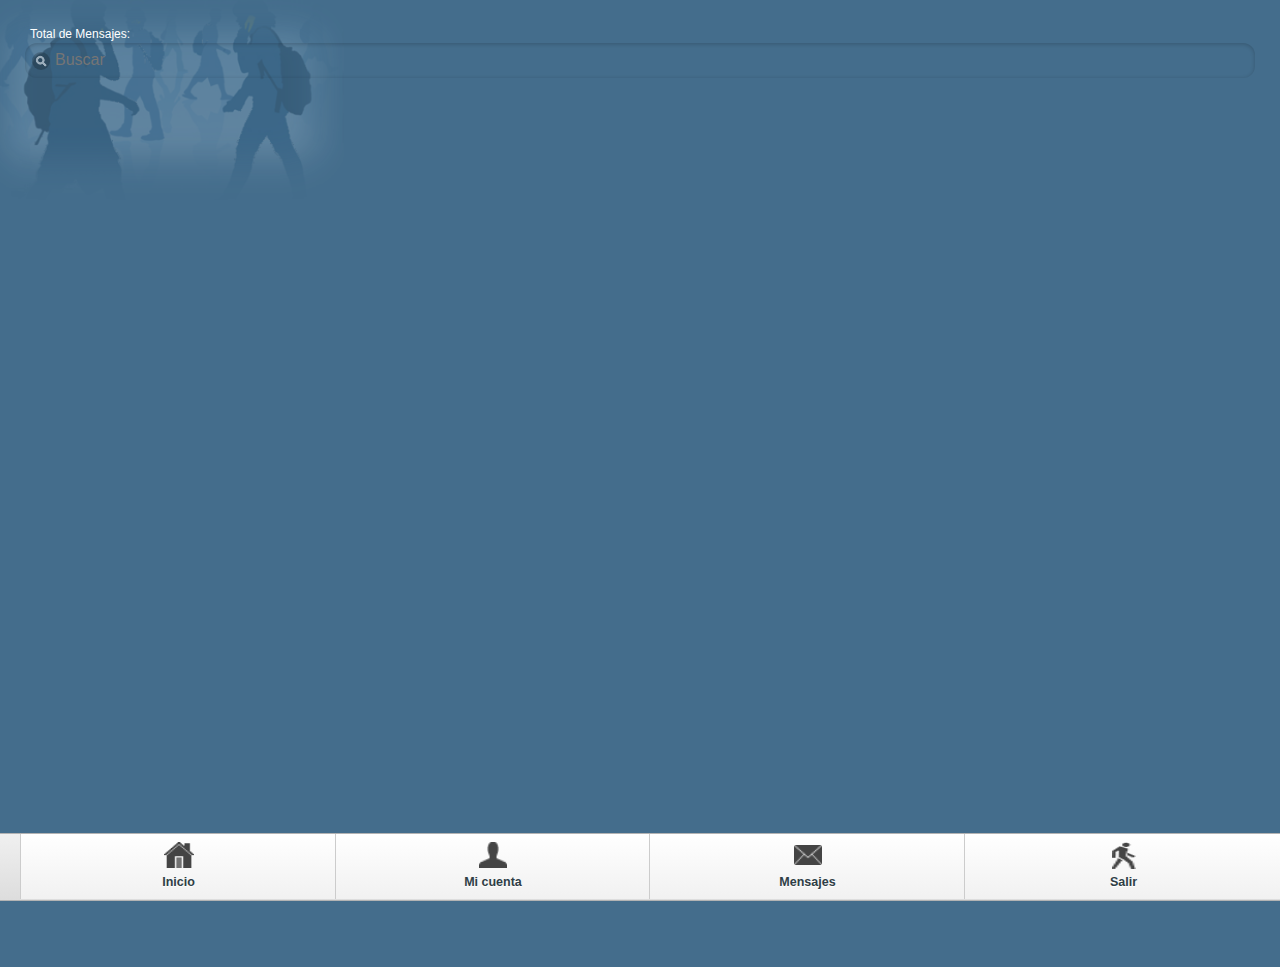
<file: android/assets/www/mensajes.html>
<!DOCTYPE html>
<html>
    <head>
        <meta name="viewport" content="width=device-width, initial-scale=1">
        <meta charset="utf-8">
        <link rel="stylesheet" href="css/jquery.mobile.structure.min.css" />
        <link rel="stylesheet" href="css/cursonet.min.css" />
        <link rel="stylesheet" href="css/style.css" />
        <script src="cordova-2.3.0.js"></script>
        <script src="./js/appConfig.js"></script>
        <script src="js/libs/jquery/jquery.min.js"></script>
        <script src="js/libs/jquery/jquery.mobile.min.js"></script>
        <script src="js/libs/delimce/functions.js"></script>
        <script>
            
              function toRead(idmsg){
                    ///almacenando el id del mensaje
                    window.localStorage.setItem("msgId",idmsg);
                    $(location).attr('href', 'mensajesRead.html');
                    
                }
            
            // PhoneGap is ready
            function onDeviceReady() {

                ////para ver si el equipo esta conectado
                if (!isOnline())
                    return false;


                var user = window.localStorage.getItem("user_id");
                var nmens =0;

                $.ajax({
                    type: "post",
                    url: wsdir + "est/mensajeList",
                    contentType: "application/x-www-form-urlencoded;charset=ISO-8859-15",
                    dataType: 'json',
                    data: {id: user,code:hostcode,token:wstoken},
                    cache: false,
                    success: function(data) {
                        
                        nmens = data.length;

                        for (i = 0; i < data.length; i++) {

                            var titulo = (data[i].titulo == null) ? '[sin titulo]' : data[i].titulo;
                            var leido = (data[i].leido == 0) ? 'blue' : '#666';
                            $('#mensajes').children('ul').append('<li><a class="check" data-ajax="false" onClick="toRead('+data[i].id+')"><span style="color:'+leido+'">' + titulo + '</span> <br> De: ' + data[i].remite + '<br>  enviado el: ' + data[i].fecha + '</a></li>');

                        }
                        $('#mensajes').children('ul').listview('refresh');
                        $('#nmens').html(nmens);

                    },
                    error: function() {

                        offLine();

                    }
                });


              

            }

        </script>

    </head>
    <body class="master" onload="init();">

        <div data-role="page" class="content">


            <article style="height: 81%" data-role="content">
                <p style="margin-left: 15px;">Total de Mensajes:&nbsp;<span id="nmens"></span></p>
                <div id="mensajes">
                    <ul data-theme="a" data-filter-placeholder="Buscar"  id="items" data-role="listview" data-inset="true" data-filter="true">

                    </ul>
                </div>


            </article><!-- /content -->



            <div data-role="footer" data-id="foo1" data-position="fixed" data-tap-toggle="false" class="nav-glyphish-example">
                <div data-role="navbar" class="nav-glyphish-example">
                    <ul>
                        <li><a id="home1" data-ajax="false" data-icon="custom"  href="lobi.html">Inicio</a></li>
                        <li><a id="user1" data-ajax="false" data-icon="custom" href="micuenta.html">Mi cuenta</a></li>
                        <li><a id="email" data-ajax="false" data-icon="custom" href="mensajes.html">Mensajes</a></li>
                        <li><a id="out1"  data-ajax="false" data-icon="custom" onclick="logout();" href="#">Salir</a></li>
                    </ul>
                </div><!-- /navbar -->
            </div><!-- /footer -->


        </div><!-- /page -->

    </body>
</html>
</file>
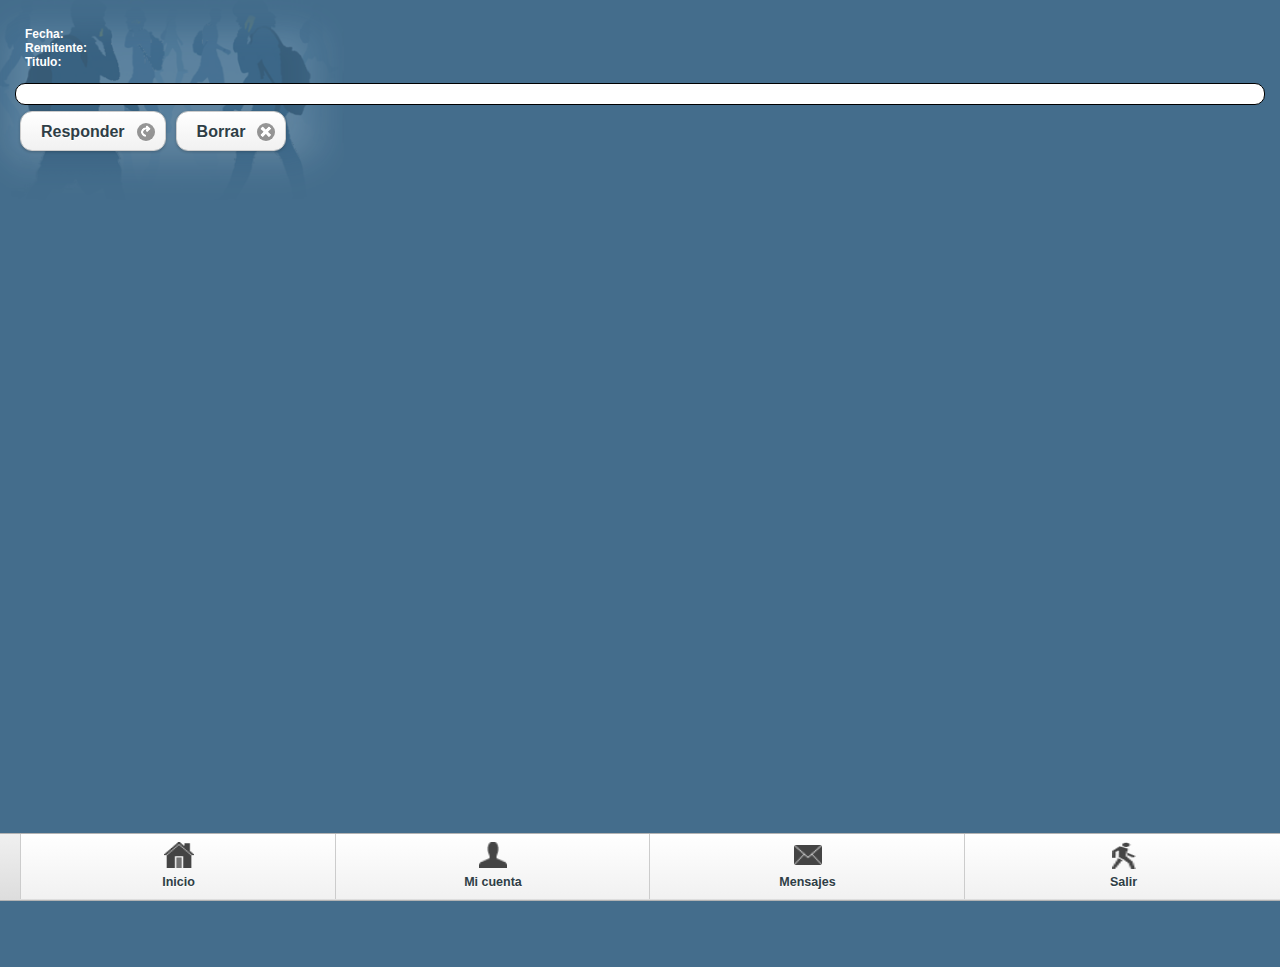
<file: android/assets/www/mensajesRead.html>
<!DOCTYPE html>
<html>
    <head>
        <meta name="viewport" content="width=device-width, initial-scale=1">
        <meta charset="utf-8">
        <link rel="stylesheet" href="css/jquery.mobile.structure.min.css" />
        <link rel="stylesheet" href="css/cursonet.min.css" />
        <link rel="stylesheet" href="css/style.css" />
        <script src="cordova-2.3.0.js"></script>
        <script src="./js/appConfig.js"></script>
        <script src="js/libs/jquery/jquery.min.js"></script>
        <script src="js/libs/jquery/jquery.mobile.min.js"></script>
        <script src="js/libs/delimce/functions.js"></script>
        <script>
            // PhoneGap is ready
            function onDeviceReady() {

                ////para ver si el equipo esta conectado
                if (!isOnline())
                    return false;


                var user = window.localStorage.getItem("user_id");
                var msgId = window.localStorage.getItem("msgId");

                $.ajax({
                    type: "post",
                    url: wsdir + "est/mensajeById",
                    dataType: 'json',
                    data: {id: user, msgId: msgId,code:hostcode,token:wstoken},
                    cache: false,
                    success: function(data) {
                        $('#fecha').html(data.fecha);
                        $('#remite').html(data.remite);
                        var titulo = (data.titulo == null) ? '[sin titulo]' : data.titulo;
                        $('#titulo').html(titulo);
                        $('#texto').html(data.content);

                    },
                    error: function() {

                        offLine();

                    }
                });


                $("#borra").click(function() {

                    ////para ver si el equipo esta conectado
                    if (!isOnline())
                        return false;

                    navigator.notification.confirm(
                            '¿Desea Eliminar para siempre este mensaje?', // message
                            borrar, // callback to invoke with index of button pressed
                            appname, // title
                            'Ok,cancelar'          // buttonLabels
                            );


                })



                function borrar(buttonIndex) {
                    if (buttonIndex == 1) {

                        $.ajax({
                            type: "post",
                            url: wsdir + "est/mensajeDelete",
                            data: {id: user, msgId: msgId},
                            success: function(data) {

                                isOkResult(data, "ok"); ///a ver si salio bien
                                $(location).attr('href', 'mensajes.html');

                            },
                            error: function() {

                                offLine();

                            }
                        });

                    }

                }



            }





        </script>

    </head>
    <body class="master" onload="init();">

        <div data-role="page" class="content">


            <article style="height: 81%" data-role="content">

                <div data-role="fieldcontain">
                    <div><b>Fecha: </b><span id="fecha"></span></div>
                    <div><b>Remitente: </b><span id="remite"></span></div>
                    <div><b>Titulo: </b><span id="titulo"></span></div>
                    <br>
                    <div class="message" id="texto"></div>

                    <a href="index.html" data-theme="a" data-inline="true" data-role="button" data-icon="forward" data-iconpos="right">Responder</a>
                    <a id="borra" data-theme="a" data-inline="true" data-role="button" data-icon="delete" data-iconpos="right">Borrar</a> 

                </div>

            </article><!-- /content -->



            <div data-role="footer" data-id="foo1" data-position="fixed" data-tap-toggle="false" class="nav-glyphish-example">
                <div data-role="navbar" class="nav-glyphish-example">
                    <ul>
                        <li><a id="home1" data-ajax="false" data-icon="custom"  href="lobi.html">Inicio</a></li>
                        <li><a id="user1" data-ajax="false" data-icon="custom" href="micuenta.html">Mi cuenta</a></li>
                        <li><a id="email" data-ajax="false" data-icon="custom" href="mensajes.html">Mensajes</a></li>
                        <li><a id="out1"  data-ajax="false" data-icon="custom" onclick="logout();" href="#">Salir</a></li>
                    </ul>
                </div><!-- /navbar -->
            </div><!-- /footer -->


        </div><!-- /page -->

    </body>
</html>
</file>
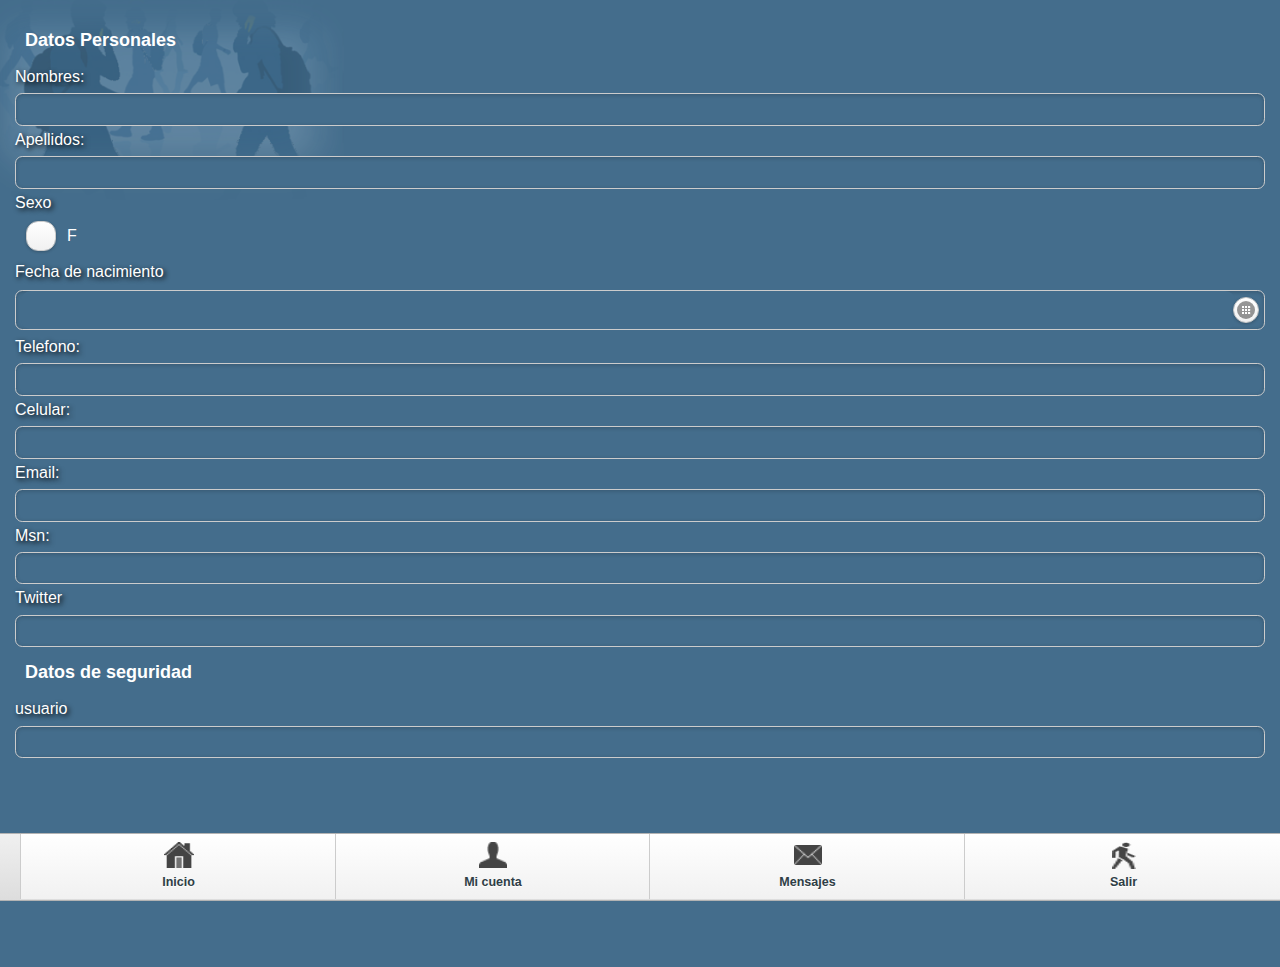
<file: android/assets/www/micuenta.html>
<!DOCTYPE html>
<html>
    <head>
        <meta name="viewport" content="width=device-width, initial-scale=1">
        <meta charset="utf-8">
        <link rel="stylesheet" href="css/jquery.mobile.structure.min.css" />
        <link rel="stylesheet" href="css/cursonet.min.css" />
        <link rel="stylesheet" href="css/style.css" />
        <link rel="stylesheet" href="css/jqm-datebox.min.css" />
        <script src="cordova-2.3.0.js"></script>
        <script src="./js/appConfig.js"></script>
        <script src="js/libs/jquery/jquery.min.js"></script>
        <script src="js/libs/jquery/jquery.mobile.min.js"></script>
        <script src="js/libs/jquery/jqm-datebox.core.min.js"></script>
        <script src="js/libs/jquery/jqm-datebox.mode.datebox.min.js"></script>
        <script src="js/libs/jquery/jquery.validate.min.js"></script>
        <script src="js/libs/delimce/functions.js"></script>
        <script>
            // PhoneGap is ready
            function onDeviceReady() {

                ////para ver si el equipo esta conectado
                if (!isOnline())
                    return false;


                var user = window.localStorage.getItem("user_id");


                $.ajax({
                    type: "post",
                    url: wsdir + "est/cuentaLoad",
                    dataType: 'json',
                    data: {id: user,code:hostcode,token:wstoken},
                    cache: false,
                    success: function(data) {

                        $('#r0nombre').val(data.nombre);
                        $('#r0apellido').val(data.apellido);

                        $("#r0sexo").val(data.sexo);
                        $("#r0sexo").change();

                        $('#r0fecha_nac').val(data.fecha_nac);
                        $('#r0telefono_p').val(data.telefono_p);
                        $('#r0telefono_c').val(data.telefono_c);
                        $('#r0email').val(data.email);
                        $('#r0msn').val(data.msn);
                        $('#r0twitter').val(data.twitter);
                        $('#r0user').val(data.user);
                        $('#clave').val(data.pass);
                        $('#clave2').val(data.pass);
                        $('#r0clave_preg').val(data.clave_preg);
                        $('#r0clave_resp').val(data.clave_resp);

                    },
                    error: function() {

                        offLine();

                    }
                });

                ///reglas para validar el formulario

                $.validator.addMethod("not_blank_between", function() {

                    var n = $('#r0user').val().split(" ");
                    if (n.length > 1)
                        return false;
                    else
                        return true;

                }, "El usuario no puede tener espacios en blanco");

                $('#form1').validate({
                    rules: {
                        r0nombre: {
                            required: true
                        },
                        r0apellido: {
                            required: true
                        },
                        r0email: {
                            required: true,
                            email: true
                        },
                        r0telefono_p: {
                            digits: true
                        },
                        r0telefono_c: {
                            digits: true
                        },
                        r0user: {
                            required: true,
                            not_blank_between: true
                        },
                        clave: {
                            required: true,
                            minlength: 4
                        },
                        clave2: {
                            required: true,
                            minlength: 4,
                            equalTo: "#clave"
                        }

                    },
                    errorElement: "div"
                });


                $("#Submit").click(function() {

                    ////para ver si el equipo esta conectado
                    if (!isOnline())
                        return false;

                    //validando
                    if (!$("#form1").valid())
                        return false;

                    packingCreds('#form1'); ///añadiendo los elementos de seguridad

                    var ide = window.localStorage.getItem("user_id");
                    addFieldToForm("ide", ide, "#form1");

                    var formData = $("#form1").serialize();

                    $.ajax({
                        type: "post",
                        url: wsdir + "est/cuentaSave",
                        data: formData,
                        success: function(data) {

                            window.localStorage.setItem("user_nombre", $('#r0nombre').val() + " " + $('#r0apellido').val());
                            window.localStorage.setItem("user_email", $('#r0email').val());
                            window.localStorage.setItem("user_sexo", $('#r0sexo').val());
                            isOkResult(data, "ok"); ///a ver si salio bien

                        },
                        error: function() {

                            offLine();

                        }
                    });


                    return false;

                });


            }

        </script>

    </head>
    <body class="master" onload="init();">

        <div data-role="page" class="content">

            <article style="height: 81%" data-role="content">



                <form data-ajax="false" id="form1">


                    <div id="bienvenida"><h2>Datos Personales</h2></div>


                    <label for="r0nombre">Nombres:</label>
                    <input data-theme="a" data-mini="true" type="text" id="r0nombre" name="r0nombre"/>
                    <label for="r0apellido">Apellidos:</label>
                    <input data-theme="a" data-mini="true" type="text" id="r0apellido" name="r0apellido"/>
                    <label for="r0sexo">Sexo</label>
                    <select data-theme="a"  name="r0sexo" id="r0sexo" data-role="slider">
                        <option value="F">F</option>
                        <option value="M">M</option>
                    </select>

                    <label for="r0fecha_nac">Fecha de nacimiento</label>
                    <input data-theme="a" name="r0fecha_nac" id="r0fecha_nac" type="date" data-role="datebox"
                           data-options='{"mode": "datebox","dateFormat":"%d/%m/%Y","calNoHeader": true,"highDates": ["2012-12-07" , "2012-07-12"] }' ></input>

                    <label for="r0telefono_p">Telefono:</label>
                    <input data-theme="a" data-mini="true" type="number" id="r0telefono_p" name="r0telefono_p"/>

                    <label for="r0telefono_c">Celular:</label>
                    <input data-theme="a" data-mini="true" type="number" id="r0telefono_c" name="r0telefono_c"/>


                    <label for="r0email">Email:</label>
                    <input data-theme="a" data-mini="true" type="email" id="r0email" name="r0email"/>

                    <label for="r0msn">Msn:</label>
                    <input data-theme="a" data-mini="true" type="text" id="r0msn" name="r0msn"/>


                    <label for="r0twitter">Twitter</label>
                    <input data-theme="a" data-mini="true" type="text" id="r0twitter" name="r0twitter"/>


                    <div id="bienvenida"><h2>Datos de seguridad</h2></div>

                    <label for="r0user">usuario</label>
                    <input data-theme="a" data-mini="true" type="text" id="r0user" name="r0user"/>

                    <label for="clave">Clave</label>
                    <input data-theme="a" data-mini="true" type="password" id="clave" name="clave"/>

                    <label for="clave2">Repetir Clave</label>
                    <input data-theme="a" data-mini="true" type="password" id="clave2" name="clave2"/>

                    <label for="r0clave_preg">Pregunta secreta</label>
                    <textarea name="r0clave_preg" id="r0clave_preg"> </textarea>

                    <label for="r0clave_resp">Respuesta secreta</label>
                    <textarea name="r0clave_resp" id="r0clave_resp"> </textarea>

                    <button id="Submit" data-theme="a" data-inline="true">Guardar</button>

                </form>


            </article><!-- /content -->


            <div data-role="footer" data-id="foo1" data-position="fixed" data-tap-toggle="false" class="nav-glyphish-example">
                <div data-role="navbar" class="nav-glyphish-example">
                    <ul>
                        <li><a id="home1" data-ajax="false" data-icon="custom"  href="lobi.html">Inicio</a></li>
                        <li><a id="user1" data-ajax="false" data-icon="custom" href="micuenta.html">Mi cuenta</a></li>
                        <li><a id="email" data-ajax="false" data-icon="custom" href="mensajes.html">Mensajes</a></li>
                        <li><a id="out1"  data-ajax="false" data-icon="custom" onclick="logout();" href="#">Salir</a></li>
                    </ul>
                </div><!-- /navbar -->
            </div><!-- /footer -->


        </div><!-- /page -->

    </body>
</html>
</file>
<file: cursonetPhonegap/public_html/css/style.css>
/* 
    Document   : style
    Created on : Mar 6, 2013, 7:05:03 PM
    Author     : luis
    Description:
        Purpose of the stylesheet follows.
*/

root { 
    display: block;
}

body{

    color:#fff;
    font-family: sans-serif;


}

body.master{
    background-color: #446D8C; 
}

body.page{
    background:none;
}

div{
    font-size: 12px;
    padding: 0px 10px
}

div.intro{
    background-image:url('images/intro.jpg');
    background-repeat:no-repeat;
    border-top: 0px;
    height: 200px;
}

div.content{
    background-image:url('images/content.png');
    background-repeat:no-repeat;
    border-top: 0px;
    height: 100%;
}


label{
    font-size: 15px;
    text-shadow: 2px 2px 5px #000;
    font-weight: bolder;
}

div.message{
    border-width: 3px;
    background-color: #fff;
    padding: 8px 15px 12px 16px;
    border-radius: 10px;
    color: #000;
    border-style:solid;
    border-width: 1px;
    border-color:#000;
    
}

div.error {
    padding: 2px 5px;
    text-align: right;
    color: yellow;

}

.nav-glyphish-example .ui-btn .ui-btn-inner { padding-top: 40px !important; }
.nav-glyphish-example .ui-btn .ui-icon { width: 30px!important; height: 30px!important; margin-left: -15px !important; box-shadow: none!important; -moz-box-shadow: none!important; -webkit-box-shadow: none!important; -webkit-border-radius: 0 !important; border-radius: 0 !important; }
#user1 .ui-icon { background:  url(icons/111-user.png) 50% 50% no-repeat; background-size: 28px 26px; }
#email .ui-icon { background:  url(icons/18-envelope.png) 50% 50% no-repeat; background-size: 28px 20px;  }
#home1 .ui-icon { background:  url(icons/53-house.png) 50% 50% no-repeat;  background-size: 30px 26px; }
#out1 .ui-icon { background:  url(icons/102-walk.png) 50% 50% no-repeat;  background-size: 24px 27px; }
</file>
<file: android/assets/www/css/style.css>
/* 
    Document   : style
    Created on : Mar 6, 2013, 7:05:03 PM
    Author     : luis
    Description:
        Purpose of the stylesheet follows.
*/

root { 
    display: block;
}

body{

    color:#fff;
    font-family: sans-serif;


}

body.master{
    background-color: #446D8C; 
}

body.page{
    background:none;
}

div{
    font-size: 12px;
    padding: 0px 10px
}

div.intro{
    background-image:url('images/intro.jpg');
    background-repeat:no-repeat;
    border-top: 0px;
    height: 200px;
}

div.content{
    background-image:url('images/content.png');
    background-repeat:no-repeat;
    border-top: 0px;
    height: 100%;
}


label{
    font-size: 15px;
    text-shadow: 2px 2px 5px #000;
    font-weight: bolder;
}

div.message{
    border-width: 3px;
    background-color: #fff;
    padding: 8px 15px 12px 16px;
    border-radius: 10px;
    color: #000;
    border-style:solid;
    border-width: 1px;
    border-color:#000;
    
}

div.error {
    padding: 2px 5px;
    text-align: right;
    color: yellow;

}

.nav-glyphish-example .ui-btn .ui-btn-inner { padding-top: 40px !important; }
.nav-glyphish-example .ui-btn .ui-icon { width: 30px!important; height: 30px!important; margin-left: -15px !important; box-shadow: none!important; -moz-box-shadow: none!important; -webkit-box-shadow: none!important; -webkit-border-radius: 0 !important; border-radius: 0 !important; }
#user1 .ui-icon { background:  url(icons/111-user.png) 50% 50% no-repeat; background-size: 28px 26px; }
#email .ui-icon { background:  url(icons/18-envelope.png) 50% 50% no-repeat; background-size: 28px 20px;  }
#home1 .ui-icon { background:  url(icons/53-house.png) 50% 50% no-repeat;  background-size: 30px 26px; }
#out1 .ui-icon { background:  url(icons/102-walk.png) 50% 50% no-repeat;  background-size: 24px 27px; }
</file>
<file: cursonetPhonegap/public_html/css/cursonet.min.css>
/*
* jQuery Mobile Git Build: SHA1: 9130927464f2d3e0300a9fb36ebfd69448cf3675 <> Date: Wed Feb 20 11:08:42 2013 -0800
* http://jquerymobile.com
*
* Copyright 2010, 2013 jQuery Foundation, Inc. and other contributors
* Released under the MIT license.
* http://jquery.org/license
*
*/

.ui-bar-a{border:1px solid #b3b3b3 ;background:#eeeeee ;color:#3e3e3e ;font-weight:bold;text-shadow:0  1px  0  #ffffff ;background-image:-webkit-gradient(linear,left top,left bottom,from( #f0f0f0 ),to( #dddddd )); background-image:-webkit-linear-gradient( #f0f0f0,#dddddd ); background-image:   -moz-linear-gradient( #f0f0f0,#dddddd ); background-image:    -ms-linear-gradient( #f0f0f0,#dddddd ); background-image:     -o-linear-gradient( #f0f0f0,#dddddd ); background-image:        linear-gradient( #f0f0f0,#dddddd );}.ui-bar-a .ui-link-inherit{color:#3e3e3e ;}.ui-bar-a a.ui-link{color:#7cc4e7 ;font-weight:bold;}.ui-bar-a a.ui-link:visited{   color:#2489ce ;}.ui-bar-a a.ui-link:hover{color:#2489ce ;}.ui-bar-a a.ui-link:active{color:#2489ce ;}.ui-bar-a,.ui-bar-a input,.ui-bar-a select,.ui-bar-a textarea,.ui-bar-a button{     font-family:Helvetica,Arial,sans-serif ;}.ui-body-a,.ui-overlay-a{border:1px solid #ccc ;color:#fff ;text-shadow:0       ;background:#446D8C ;background-image:-webkit-gradient(linear,left top,left bottom,from( #3f6683 ),to( #487394 )); background-image:-webkit-linear-gradient( #3f6683,#487394 ); background-image:   -moz-linear-gradient( #3f6683,#487394 ); background-image:    -ms-linear-gradient( #3f6683,#487394 ); background-image:     -o-linear-gradient( #3f6683,#487394 ); background-image:        linear-gradient( #3f6683,#487394 );}.ui-overlay-a{background-image:none;border-width:0;}.ui-body-a,.ui-body-a input,.ui-body-a select,.ui-body-a textarea,.ui-body-a button{     font-family:Helvetica,Arial,sans-serif ;}.ui-body-a .ui-link-inherit{color:#fff ;}.ui-body-a .ui-link{color:#fff ;font-weight:bold;}.ui-body-a .ui-link:visited{   color:#2489ce ;}.ui-body-a .ui-link:hover{color:#2489ce ;}.ui-body-a .ui-link:active{color:#2489ce ;}.ui-btn-up-a{border:1px solid #cccccc ;background:#eeeeee ;font-weight:bold;color:#2f3e46 ;text-shadow:0  1px  0  #ffffff ;background-image:-webkit-gradient(linear,left top,left bottom,from( #ffffff ),to( #f1f1f1 )); background-image:-webkit-linear-gradient( #ffffff,#f1f1f1 ); background-image:   -moz-linear-gradient( #ffffff,#f1f1f1 ); background-image:    -ms-linear-gradient( #ffffff,#f1f1f1 ); background-image:     -o-linear-gradient( #ffffff,#f1f1f1 ); background-image:        linear-gradient( #ffffff,#f1f1f1 );}.ui-btn-up-a:visited,.ui-btn-up-a a.ui-link-inherit{color:#2f3e46 ;}.ui-btn-hover-a{border:1px solid #bbbbbb ;background:#a1a1a1 ;font-weight:bold;color:#000 ;text-shadow:1  1px  1  #ffffff ;background-image:-webkit-gradient(linear,left top,left bottom,from( #a1a1a1 ),to( #a1a1a1 )); background-image:-webkit-linear-gradient( #a1a1a1,#a1a1a1 ); background-image:   -moz-linear-gradient( #a1a1a1,#a1a1a1 ); background-image:    -ms-linear-gradient( #a1a1a1,#a1a1a1 ); background-image:     -o-linear-gradient( #a1a1a1,#a1a1a1 ); background-image:        linear-gradient( #a1a1a1,#a1a1a1 );}.ui-btn-hover-a:visited,.ui-btn-hover-a:hover,.ui-btn-hover-a a.ui-link-inherit{color:#000 ;}.ui-btn-down-a{border:1px solid #bbbbbb ;background:#d6d6d6 ;font-weight:bold;color:#2f3e46 ;text-shadow:0  1px  0  #ffffff ;background-image:-webkit-gradient(linear,left top,left bottom,from( #d0d0d0 ),to( #dfdfdf )); background-image:-webkit-linear-gradient( #d0d0d0,#dfdfdf ); background-image:   -moz-linear-gradient( #d0d0d0,#dfdfdf ); background-image:    -ms-linear-gradient( #d0d0d0,#dfdfdf ); background-image:     -o-linear-gradient( #d0d0d0,#dfdfdf ); background-image:        linear-gradient( #d0d0d0,#dfdfdf );}.ui-btn-down-a:visited,.ui-btn-down-a:hover,.ui-btn-down-a a.ui-link-inherit{color:#2f3e46 ;}.ui-btn-up-a,.ui-btn-hover-a,.ui-btn-down-a{     font-family:Helvetica,Arial,sans-serif ;text-decoration:none;}a.ui-link-inherit{text-decoration:none !important;}.ui-btn-active{border:1px solid #ccc ;background:#446D8C ;font-weight:bold;color:#ffffff ;cursor:pointer;text-shadow:0  1px  0  #000 ;text-decoration:none;background-image:-webkit-gradient(linear,left top,left bottom,from( #33526a ),to( #5487ad )); background-image:-webkit-linear-gradient( #33526a,#5487ad ); background-image:   -moz-linear-gradient( #33526a,#5487ad ); background-image:    -ms-linear-gradient( #33526a,#5487ad ); background-image:     -o-linear-gradient( #33526a,#5487ad ); background-image:        linear-gradient( #33526a,#5487ad );      font-family:Helvetica,Arial,sans-serif ;}.ui-btn-active:visited,.ui-btn-active:hover,.ui-btn-active a.ui-link-inherit{color:#ffffff ;}.ui-btn-inner{border-top:1px solid #fff;border-color:rgba(255,255,255,.3);}.ui-corner-all{-webkit-border-radius:.6em ;border-radius:.6em ;}.ui-br{border-color:rgb(130,130,130);border-color:rgba(130,130,130,.3);border-style:solid;}.ui-disabled{filter:Alpha(Opacity=30);opacity:.3;zoom:1;}.ui-disabled,.ui-disabled a{cursor:default !important;pointer-events:none;}.ui-icon,.ui-icon-searchfield:after{background-color:#666666 ;background-color:rgba(0,0,0,.4) ;background-image:url(images/icons-18-white.png) ;background-repeat:no-repeat;-webkit-border-radius:9px;border-radius:9px;}.ui-icon-alt .ui-icon,.ui-icon-alt .ui-icon-searchfield:after{background-color:#fff;background-color:rgba(255,255,255,.3);background-image:url(images/icons-18-black.png);background-repeat:no-repeat;}.ui-icon-nodisc .ui-icon,.ui-icon-nodisc .ui-icon-searchfield:after,.ui-icon-nodisc .ui-icon-alt .ui-icon,.ui-icon-nodisc .ui-icon-alt .ui-icon-searchfield:after{background-color:transparent;}.ui-icon-plus{background-position:-1px -1px;}.ui-icon-minus{background-position:-37px -1px;}.ui-icon-delete{background-position:-73px -1px;}.ui-icon-arrow-r{background-position:-108px -1px;}.ui-icon-arrow-l{background-position:-144px -1px;}.ui-icon-arrow-u{background-position:-180px -1px;}.ui-icon-arrow-d{background-position:-216px -1px;}.ui-icon-check{background-position:-252px -1px;}.ui-icon-gear{background-position:-288px -1px;}.ui-icon-refresh{background-position:-323px -1px;}.ui-icon-forward{background-position:-360px -1px;}.ui-icon-back{background-position:-396px -1px;}.ui-icon-grid{background-position:-432px -1px;}.ui-icon-star{background-position:-467px -1px;}.ui-icon-alert{background-position:-503px -1px;}.ui-icon-info{background-position:-539px -1px;}.ui-icon-home{background-position:-575px -1px;}.ui-icon-search,.ui-icon-searchfield:after{background-position:-611px -1px;}.ui-icon-checkbox-on{background-position:-647px -1px;}.ui-icon-checkbox-off{background-position:-683px -1px;}.ui-icon-radio-on{background-position:-718px -1px;}.ui-icon-radio-off{background-position:-754px -1px;}.ui-icon-bars{background-position:-788px -1px;}.ui-icon-edit{background-position:-824px -1px;}@media only screen and (-webkit-min-device-pixel-ratio:1.3),      only screen and (min--moz-device-pixel-ratio:1.3),      only screen and (min-resolution:200dpi){.ui-icon-plus,.ui-icon-minus,.ui-icon-delete,.ui-icon-arrow-r,.ui-icon-arrow-l,.ui-icon-arrow-u,.ui-icon-arrow-d,.ui-icon-check,.ui-icon-gear,.ui-icon-refresh,.ui-icon-forward,.ui-icon-back,.ui-icon-grid,.ui-icon-star,.ui-icon-alert,.ui-icon-info,.ui-icon-home,.ui-icon-bars,.ui-icon-edit,.ui-icon-search,.ui-icon-searchfield:after,.ui-icon-checkbox-off,.ui-icon-checkbox-on,.ui-icon-radio-off,.ui-icon-radio-on{background-image:url(images/icons-36-white.png);-moz-background-size:864px 18px;-o-background-size:864px 18px;-webkit-background-size:864px 18px;background-size:864px 18px;}.ui-icon-alt .ui-icon{background-image:url(images/icons-36-black.png);}.ui-icon-plus{background-position:0px 50%;}.ui-icon-minus{background-position:-36px 50%;}.ui-icon-delete{background-position:-72px 50%;}.ui-icon-arrow-r{background-position:-108px 50%;}.ui-icon-arrow-l{background-position:-144px 50%;}.ui-icon-arrow-u{background-position:-179px 50%;}.ui-icon-arrow-d{background-position:-215px 50%;}.ui-icon-check{background-position:-252px 50%;}.ui-icon-gear{background-position:-287px 50%;}.ui-icon-refresh{background-position:-323px 50%;}.ui-icon-forward{background-position:-360px 50%;}.ui-icon-back{background-position:-395px 50%;}.ui-icon-grid{background-position:-431px 50%;}.ui-icon-star{background-position:-467px 50%;}.ui-icon-alert{background-position:-503px 50%;}.ui-icon-info{background-position:-538px 50%;}.ui-icon-home{background-position:-575px 50%;}.ui-icon-search,.ui-icon-searchfield:after{background-position:-611px 50%;}.ui-icon-checkbox-on{background-position:-647px 50%;}.ui-icon-checkbox-off{background-position:-683px 50%;}.ui-icon-radio-on{background-position:-718px 50%;}.ui-icon-radio-off{background-position:-754px 50%;}.ui-icon-bars{background-position:-788px 50%;}.ui-icon-edit{background-position:-824px 50%;}}.ui-checkbox .ui-icon,.ui-selectmenu-list .ui-icon{-webkit-border-radius:3px;border-radius:3px;}.ui-icon-checkbox-off,.ui-icon-radio-off{background-color:transparent;}.ui-checkbox-on .ui-icon,.ui-radio-on .ui-icon{background-color:#446D8C ; }.ui-icon-loading{background:url(images/ajax-loader.gif);background-size:46px 46px;}.ui-btn-corner-all{-webkit-border-radius:1em ;border-radius:1em ;}.ui-corner-all,.ui-btn-corner-all{-webkit-background-clip:padding;background-clip:padding-box;}.ui-overlay{background:#666;filter:Alpha(Opacity=50);opacity:.5;position:absolute;width:100%;height:100%;}.ui-overlay-shadow{-moz-box-shadow:0px 0px 12px rgba(0,0,0,.6);-webkit-box-shadow:0px 0px 12px rgba(0,0,0,.6);box-shadow:0px 0px 12px rgba(0,0,0,.6);}.ui-shadow{-moz-box-shadow:0px 1px 3px  rgba(0,0,0,.2) ;-webkit-box-shadow:0px 1px 3px  rgba(0,0,0,.2) ;box-shadow:0px 1px 3px  rgba(0,0,0,.2) ;}.ui-bar-a .ui-shadow,.ui-bar-b .ui-shadow,.ui-bar-c .ui-shadow {-moz-box-shadow:0px 1px 0 rgba(255,255,255,.3);-webkit-box-shadow:0px 1px 0 rgba(255,255,255,.3);box-shadow:0px 1px 0 rgba(255,255,255,.3);}.ui-shadow-inset{-moz-box-shadow:inset 0px 1px 4px rgba(0,0,0,.2);-webkit-box-shadow:inset 0px 1px 4px rgba(0,0,0,.2);box-shadow:inset 0px 1px 4px rgba(0,0,0,.2);}.ui-icon-shadow{-moz-box-shadow:0px 1px 0 rgba(255,255,255,.4) ;-webkit-box-shadow:0px 1px 0 rgba(255,255,255,.4) ;box-shadow:0px 1px 0 rgba(255,255,255,.4) ;}.ui-btn:focus,.ui-link-inherit:focus{outline:0;}.ui-btn.ui-focus{z-index:1;}.ui-focus,.ui-btn:focus{-moz-box-shadow:inset 0px 0px 3px #446D8C,0px 0px 9px #446D8C ;-webkit-box-shadow:inset 0px 0px 3px #446D8C,0px 0px 9px #446D8C ;box-shadow:inset 0px 0px 3px #446D8C,0px 0px 9px #446D8C ;}.ui-input-text.ui-focus,.ui-input-search.ui-focus{-moz-box-shadow:0px 0px 12px #446D8C ;-webkit-box-shadow:0px 0px 12px #446D8C ;box-shadow:0px 0px 12px #446D8C ;}.ui-mobile-nosupport-boxshadow *{-moz-box-shadow:none !important;-webkit-box-shadow:none !important;box-shadow:none !important;}.ui-mobile-nosupport-boxshadow .ui-focus,.ui-mobile-nosupport-boxshadow .ui-btn:focus,.ui-mobile-nosupport-boxshadow .ui-link-inherit:focus{outline-width:1px;outline-style:auto;}
</file>
<file: android/assets/www/css/cursonet.min.css>
/*
* jQuery Mobile Git Build: SHA1: 9130927464f2d3e0300a9fb36ebfd69448cf3675 <> Date: Wed Feb 20 11:08:42 2013 -0800
* http://jquerymobile.com
*
* Copyright 2010, 2013 jQuery Foundation, Inc. and other contributors
* Released under the MIT license.
* http://jquery.org/license
*
*/

.ui-bar-a{border:1px solid #b3b3b3 ;background:#eeeeee ;color:#3e3e3e ;font-weight:bold;text-shadow:0  1px  0  #ffffff ;background-image:-webkit-gradient(linear,left top,left bottom,from( #f0f0f0 ),to( #dddddd )); background-image:-webkit-linear-gradient( #f0f0f0,#dddddd ); background-image:   -moz-linear-gradient( #f0f0f0,#dddddd ); background-image:    -ms-linear-gradient( #f0f0f0,#dddddd ); background-image:     -o-linear-gradient( #f0f0f0,#dddddd ); background-image:        linear-gradient( #f0f0f0,#dddddd );}.ui-bar-a .ui-link-inherit{color:#3e3e3e ;}.ui-bar-a a.ui-link{color:#7cc4e7 ;font-weight:bold;}.ui-bar-a a.ui-link:visited{   color:#2489ce ;}.ui-bar-a a.ui-link:hover{color:#2489ce ;}.ui-bar-a a.ui-link:active{color:#2489ce ;}.ui-bar-a,.ui-bar-a input,.ui-bar-a select,.ui-bar-a textarea,.ui-bar-a button{     font-family:Helvetica,Arial,sans-serif ;}.ui-body-a,.ui-overlay-a{border:1px solid #ccc ;color:#fff ;text-shadow:0       ;background:#446D8C ;background-image:-webkit-gradient(linear,left top,left bottom,from( #3f6683 ),to( #487394 )); background-image:-webkit-linear-gradient( #3f6683,#487394 ); background-image:   -moz-linear-gradient( #3f6683,#487394 ); background-image:    -ms-linear-gradient( #3f6683,#487394 ); background-image:     -o-linear-gradient( #3f6683,#487394 ); background-image:        linear-gradient( #3f6683,#487394 );}.ui-overlay-a{background-image:none;border-width:0;}.ui-body-a,.ui-body-a input,.ui-body-a select,.ui-body-a textarea,.ui-body-a button{     font-family:Helvetica,Arial,sans-serif ;}.ui-body-a .ui-link-inherit{color:#fff ;}.ui-body-a .ui-link{color:#fff ;font-weight:bold;}.ui-body-a .ui-link:visited{   color:#2489ce ;}.ui-body-a .ui-link:hover{color:#2489ce ;}.ui-body-a .ui-link:active{color:#2489ce ;}.ui-btn-up-a{border:1px solid #cccccc ;background:#eeeeee ;font-weight:bold;color:#2f3e46 ;text-shadow:0  1px  0  #ffffff ;background-image:-webkit-gradient(linear,left top,left bottom,from( #ffffff ),to( #f1f1f1 )); background-image:-webkit-linear-gradient( #ffffff,#f1f1f1 ); background-image:   -moz-linear-gradient( #ffffff,#f1f1f1 ); background-image:    -ms-linear-gradient( #ffffff,#f1f1f1 ); background-image:     -o-linear-gradient( #ffffff,#f1f1f1 ); background-image:        linear-gradient( #ffffff,#f1f1f1 );}.ui-btn-up-a:visited,.ui-btn-up-a a.ui-link-inherit{color:#2f3e46 ;}.ui-btn-hover-a{border:1px solid #bbbbbb ;background:#a1a1a1 ;font-weight:bold;color:#000 ;text-shadow:1  1px  1  #ffffff ;background-image:-webkit-gradient(linear,left top,left bottom,from( #a1a1a1 ),to( #a1a1a1 )); background-image:-webkit-linear-gradient( #a1a1a1,#a1a1a1 ); background-image:   -moz-linear-gradient( #a1a1a1,#a1a1a1 ); background-image:    -ms-linear-gradient( #a1a1a1,#a1a1a1 ); background-image:     -o-linear-gradient( #a1a1a1,#a1a1a1 ); background-image:        linear-gradient( #a1a1a1,#a1a1a1 );}.ui-btn-hover-a:visited,.ui-btn-hover-a:hover,.ui-btn-hover-a a.ui-link-inherit{color:#000 ;}.ui-btn-down-a{border:1px solid #bbbbbb ;background:#d6d6d6 ;font-weight:bold;color:#2f3e46 ;text-shadow:0  1px  0  #ffffff ;background-image:-webkit-gradient(linear,left top,left bottom,from( #d0d0d0 ),to( #dfdfdf )); background-image:-webkit-linear-gradient( #d0d0d0,#dfdfdf ); background-image:   -moz-linear-gradient( #d0d0d0,#dfdfdf ); background-image:    -ms-linear-gradient( #d0d0d0,#dfdfdf ); background-image:     -o-linear-gradient( #d0d0d0,#dfdfdf ); background-image:        linear-gradient( #d0d0d0,#dfdfdf );}.ui-btn-down-a:visited,.ui-btn-down-a:hover,.ui-btn-down-a a.ui-link-inherit{color:#2f3e46 ;}.ui-btn-up-a,.ui-btn-hover-a,.ui-btn-down-a{     font-family:Helvetica,Arial,sans-serif ;text-decoration:none;}a.ui-link-inherit{text-decoration:none !important;}.ui-btn-active{border:1px solid #ccc ;background:#446D8C ;font-weight:bold;color:#ffffff ;cursor:pointer;text-shadow:0  1px  0  #000 ;text-decoration:none;background-image:-webkit-gradient(linear,left top,left bottom,from( #33526a ),to( #5487ad )); background-image:-webkit-linear-gradient( #33526a,#5487ad ); background-image:   -moz-linear-gradient( #33526a,#5487ad ); background-image:    -ms-linear-gradient( #33526a,#5487ad ); background-image:     -o-linear-gradient( #33526a,#5487ad ); background-image:        linear-gradient( #33526a,#5487ad );      font-family:Helvetica,Arial,sans-serif ;}.ui-btn-active:visited,.ui-btn-active:hover,.ui-btn-active a.ui-link-inherit{color:#ffffff ;}.ui-btn-inner{border-top:1px solid #fff;border-color:rgba(255,255,255,.3);}.ui-corner-all{-webkit-border-radius:.6em ;border-radius:.6em ;}.ui-br{border-color:rgb(130,130,130);border-color:rgba(130,130,130,.3);border-style:solid;}.ui-disabled{filter:Alpha(Opacity=30);opacity:.3;zoom:1;}.ui-disabled,.ui-disabled a{cursor:default !important;pointer-events:none;}.ui-icon,.ui-icon-searchfield:after{background-color:#666666 ;background-color:rgba(0,0,0,.4) ;background-image:url(images/icons-18-white.png) ;background-repeat:no-repeat;-webkit-border-radius:9px;border-radius:9px;}.ui-icon-alt .ui-icon,.ui-icon-alt .ui-icon-searchfield:after{background-color:#fff;background-color:rgba(255,255,255,.3);background-image:url(images/icons-18-black.png);background-repeat:no-repeat;}.ui-icon-nodisc .ui-icon,.ui-icon-nodisc .ui-icon-searchfield:after,.ui-icon-nodisc .ui-icon-alt .ui-icon,.ui-icon-nodisc .ui-icon-alt .ui-icon-searchfield:after{background-color:transparent;}.ui-icon-plus{background-position:-1px -1px;}.ui-icon-minus{background-position:-37px -1px;}.ui-icon-delete{background-position:-73px -1px;}.ui-icon-arrow-r{background-position:-108px -1px;}.ui-icon-arrow-l{background-position:-144px -1px;}.ui-icon-arrow-u{background-position:-180px -1px;}.ui-icon-arrow-d{background-position:-216px -1px;}.ui-icon-check{background-position:-252px -1px;}.ui-icon-gear{background-position:-288px -1px;}.ui-icon-refresh{background-position:-323px -1px;}.ui-icon-forward{background-position:-360px -1px;}.ui-icon-back{background-position:-396px -1px;}.ui-icon-grid{background-position:-432px -1px;}.ui-icon-star{background-position:-467px -1px;}.ui-icon-alert{background-position:-503px -1px;}.ui-icon-info{background-position:-539px -1px;}.ui-icon-home{background-position:-575px -1px;}.ui-icon-search,.ui-icon-searchfield:after{background-position:-611px -1px;}.ui-icon-checkbox-on{background-position:-647px -1px;}.ui-icon-checkbox-off{background-position:-683px -1px;}.ui-icon-radio-on{background-position:-718px -1px;}.ui-icon-radio-off{background-position:-754px -1px;}.ui-icon-bars{background-position:-788px -1px;}.ui-icon-edit{background-position:-824px -1px;}@media only screen and (-webkit-min-device-pixel-ratio:1.3),      only screen and (min--moz-device-pixel-ratio:1.3),      only screen and (min-resolution:200dpi){.ui-icon-plus,.ui-icon-minus,.ui-icon-delete,.ui-icon-arrow-r,.ui-icon-arrow-l,.ui-icon-arrow-u,.ui-icon-arrow-d,.ui-icon-check,.ui-icon-gear,.ui-icon-refresh,.ui-icon-forward,.ui-icon-back,.ui-icon-grid,.ui-icon-star,.ui-icon-alert,.ui-icon-info,.ui-icon-home,.ui-icon-bars,.ui-icon-edit,.ui-icon-search,.ui-icon-searchfield:after,.ui-icon-checkbox-off,.ui-icon-checkbox-on,.ui-icon-radio-off,.ui-icon-radio-on{background-image:url(images/icons-36-white.png);-moz-background-size:864px 18px;-o-background-size:864px 18px;-webkit-background-size:864px 18px;background-size:864px 18px;}.ui-icon-alt .ui-icon{background-image:url(images/icons-36-black.png);}.ui-icon-plus{background-position:0px 50%;}.ui-icon-minus{background-position:-36px 50%;}.ui-icon-delete{background-position:-72px 50%;}.ui-icon-arrow-r{background-position:-108px 50%;}.ui-icon-arrow-l{background-position:-144px 50%;}.ui-icon-arrow-u{background-position:-179px 50%;}.ui-icon-arrow-d{background-position:-215px 50%;}.ui-icon-check{background-position:-252px 50%;}.ui-icon-gear{background-position:-287px 50%;}.ui-icon-refresh{background-position:-323px 50%;}.ui-icon-forward{background-position:-360px 50%;}.ui-icon-back{background-position:-395px 50%;}.ui-icon-grid{background-position:-431px 50%;}.ui-icon-star{background-position:-467px 50%;}.ui-icon-alert{background-position:-503px 50%;}.ui-icon-info{background-position:-538px 50%;}.ui-icon-home{background-position:-575px 50%;}.ui-icon-search,.ui-icon-searchfield:after{background-position:-611px 50%;}.ui-icon-checkbox-on{background-position:-647px 50%;}.ui-icon-checkbox-off{background-position:-683px 50%;}.ui-icon-radio-on{background-position:-718px 50%;}.ui-icon-radio-off{background-position:-754px 50%;}.ui-icon-bars{background-position:-788px 50%;}.ui-icon-edit{background-position:-824px 50%;}}.ui-checkbox .ui-icon,.ui-selectmenu-list .ui-icon{-webkit-border-radius:3px;border-radius:3px;}.ui-icon-checkbox-off,.ui-icon-radio-off{background-color:transparent;}.ui-checkbox-on .ui-icon,.ui-radio-on .ui-icon{background-color:#446D8C ; }.ui-icon-loading{background:url(images/ajax-loader.gif);background-size:46px 46px;}.ui-btn-corner-all{-webkit-border-radius:1em ;border-radius:1em ;}.ui-corner-all,.ui-btn-corner-all{-webkit-background-clip:padding;background-clip:padding-box;}.ui-overlay{background:#666;filter:Alpha(Opacity=50);opacity:.5;position:absolute;width:100%;height:100%;}.ui-overlay-shadow{-moz-box-shadow:0px 0px 12px rgba(0,0,0,.6);-webkit-box-shadow:0px 0px 12px rgba(0,0,0,.6);box-shadow:0px 0px 12px rgba(0,0,0,.6);}.ui-shadow{-moz-box-shadow:0px 1px 3px  rgba(0,0,0,.2) ;-webkit-box-shadow:0px 1px 3px  rgba(0,0,0,.2) ;box-shadow:0px 1px 3px  rgba(0,0,0,.2) ;}.ui-bar-a .ui-shadow,.ui-bar-b .ui-shadow,.ui-bar-c .ui-shadow {-moz-box-shadow:0px 1px 0 rgba(255,255,255,.3);-webkit-box-shadow:0px 1px 0 rgba(255,255,255,.3);box-shadow:0px 1px 0 rgba(255,255,255,.3);}.ui-shadow-inset{-moz-box-shadow:inset 0px 1px 4px rgba(0,0,0,.2);-webkit-box-shadow:inset 0px 1px 4px rgba(0,0,0,.2);box-shadow:inset 0px 1px 4px rgba(0,0,0,.2);}.ui-icon-shadow{-moz-box-shadow:0px 1px 0 rgba(255,255,255,.4) ;-webkit-box-shadow:0px 1px 0 rgba(255,255,255,.4) ;box-shadow:0px 1px 0 rgba(255,255,255,.4) ;}.ui-btn:focus,.ui-link-inherit:focus{outline:0;}.ui-btn.ui-focus{z-index:1;}.ui-focus,.ui-btn:focus{-moz-box-shadow:inset 0px 0px 3px #446D8C,0px 0px 9px #446D8C ;-webkit-box-shadow:inset 0px 0px 3px #446D8C,0px 0px 9px #446D8C ;box-shadow:inset 0px 0px 3px #446D8C,0px 0px 9px #446D8C ;}.ui-input-text.ui-focus,.ui-input-search.ui-focus{-moz-box-shadow:0px 0px 12px #446D8C ;-webkit-box-shadow:0px 0px 12px #446D8C ;box-shadow:0px 0px 12px #446D8C ;}.ui-mobile-nosupport-boxshadow *{-moz-box-shadow:none !important;-webkit-box-shadow:none !important;box-shadow:none !important;}.ui-mobile-nosupport-boxshadow .ui-focus,.ui-mobile-nosupport-boxshadow .ui-btn:focus,.ui-mobile-nosupport-boxshadow .ui-link-inherit:focus{outline-width:1px;outline-style:auto;}
</file>
<file: cursonetPhonegap/public_html/css/jqm-datebox.min.css>
/*
 * jQuery Mobile Framework : plugin to provide a date and time picker.
 * Copyright (c) JTSage
 * CC 3.0 Attribution.  May be relicensed without permission/notification.
 * https://github.com/jtsage/jquery-mobile-datebox
 */
.ui-input-datebox{width:97%;background-image:none;padding:.4em;line-height:1.4;font-size:16px;display:block;padding-top:0;padding-bottom:0}.ui-input-datebox{min-height:38px}.ui-input-datebox input{width:100%!important;padding:0!important;margin-top:5px!important;margin-right:-40px!important;border:1px solid transparent!important;vertical-align:middle;display:inline-block!important;background-color:transparent;zoom:1;*display:inline}.ui-input-datebox input:focus{outline:0}.ui-input-datebox .ui-btn-text{display:none}.ui-input-datebox.ui-mini{min-height:30px;font-size:14px}.ui-input-datebox.ui-mini .ui-btn-icon-notext{margin-top:2px!important;margin-bottom:2px!important}.ui-icon-datebox{background-image:url('image/datebox.png')!important;background-repeat:no-repeat!important;background-position:99% 8px!important}.ui-icon-datebox-alt{background-image:url('image/datebox.png')!important;background-repeat:no-repeat!important;background-position:99% -28px!important}.ui-mini.ui-icon-datebox{background-position:99% 6px}.ui-mini.ui-icon-datebox-alt{background-position:99% -30px}@media all and (min-width:450px){.ui-field-contain .ui-input-datebox{width:74.7%;display:inline-block}.ui-hide-label .ui-input-datebox{width:100%}}.ui-grid-a .ui-input-datebox{width:97%}.ui-grid-b .ui-input-datebox{width:97%}.ui-grid-c .ui-input-datebox{width:97%}.ui-grid-d .ui-input-datebox{width:97%}.ui-grid-e .ui-input-datebox{width:97%}.ui-grid-e .ui-block-a,.ui-grid-e .ui-block-b,.ui-grid-e .ui-block-c,.ui-grid-e .ui-block-d,.ui-grid-e .ui-block-e,.ui-grid-e .ui-block-f{width:16.65%}.ui-grid-e>:nth-child(n){width:16.65%}.ui-grid-e .ui-block-a{clear:left}.ui-grid-e{overflow:hidden}.ui-block-f{margin:0;padding:0;border:0;float:left;min-height:1px;-webkit-box-sizing:border-box;-moz-box-sizing:border-box;-ms-box-sizing:border-box;box-sizing:border-box}.ui-datebox-gridheader{text-align:center}.ui-datebox-gridheader h4{text-align:center;display:inline-block;margin-top:10px;margin-bottom:10px;zoom:1;*display:inline}.ui-datebox-gridplus{float:right}.ui-datebox-gridminus{float:left}.ui-datebox-gridplus-rtl{float:left}.ui-datebox-gridminus-rtl{float:right}.ui-datebox-gridrow{margin-left:5px;margin-right:5px}.ui-datebox-grid{clear:both;margin-bottom:5px}.ui-datebox-griddate{width:36px;height:30px;display:inline-block;vertical-align:middle;text-align:center;line-height:30px;font-weight:bold;font-size:12px;zoom:1;*display:inline}.ui-datebox-griddate-week{width:31px;height:30px;display:inline-block;vertical-align:middle;text-align:center;line-height:30px;font-weight:bold;font-size:12px;zoom:1;*display:inline}.ui-datebox-griddate-empty{border:1px solid transparent;color:#888}.ui-datebox-griddate-label{height:15px!important;line-height:15px!important;color:black}.ui-datebox-griddate-disable{color:#888}.ui-datebox-header h4{margin-top:5px;margin-bottom:5px;text-align:center}.ui-datebox-container fieldset div{margin:0!important}.ui-datebox-dboxin input{padding:.4em 0!important;text-align:center}.ui-datebox-dboxin label{width:100%;text-align:center;display:block;margin-top:5px;margin-bottom:-8px}.ui-datebox-controls{text-align:center}.ui-datebox-controls div{width:77px;text-align:center;display:inline-block;zoom:1;*display:inline}.ui-datebox-scontrols{text-align:center}.ui-datebox-scontrols div{width:55px;text-align:center;display:inline-block;zoom:1;*display:inline}.ui-datebox-scontrols .ui-datebox-sinput{width:68px}.ui-datebox-scontrols .ui-datebox-sinput input{width:48px;text-align:center;margin-left:3px}.ui-datebox-input{width:74px!important;margin-left:1px;margin-right:1px;text-align:center!important;display:inline-block!important;zoom:1;*display:inline}.ui-datebox-slide{width:280px;margin-left:auto;margin-right:auto}.ui-datebox-sliderow-d{margin-bottom:5px;text-align:center;height:40px;width:280px;overflow:hidden}.ui-datebox-sliderow-ym{margin-bottom:5px;text-align:center;height:32px;width:280px;overflow:hidden}.ui-datebox-sliderow-hi{text-align:center;height:32px;width:280px;overflow:hidden}.ui-datebox-sliderow-int{display:inline-block;white-space:nowrap}.ui-datebox-slideyear{text-align:center;display:inline-block;zoom:1;*display:inline;width:84px;vertical-align:middle;line-height:30px;height:30px;font-size:14px;font-weight:bold}.ui-datebox-slidemonth{text-align:center;display:inline-block;zoom:1;*display:inline;width:51px;vertical-align:middle;line-height:30px;height:30px;font-size:12px;font-weight:bold}.ui-datebox-slideday{text-align:center;display:inline-block;zoom:1;*display:inline;width:32px;vertical-align:middle;line-height:20px;height:38px;font-size:14px;font-weight:bold}.ui-datebox-slidehour{text-align:center;display:inline-block;zoom:1;*display:inline;width:32px;vertical-align:middle;line-height:22px;height:24px;font-size:14px;font-weight:bold}.ui-datebox-slidemins{text-align:center;display:inline-block;zoom:1;*display:inline;width:32px;vertical-align:middle;line-height:22px;height:24px;font-size:14px;font-weight:bold}.ui-datebox-slidearrow{text-align:center;display:inline-block;zoom:1;*display:inline;width:10px;vertical-align:middle;line-height:38px;height:38px;font-size:10px;font-weight:bold}.ui-datebox-slidewday{font-size:10px;font-weight:normal}.ui-datebox-flipcontent{text-align:center;height:125px;margin-bottom:-40px}.ui-datebox-flipcontent div{margin-left:3px;margin-right:3px;width:77px;height:120px;display:inline-block;text-align:center;zoom:1;*display:inline;overflow:hidden}.ui-datebox-flipcontentd div{width:60px}.ui-datebox-flipcenter{border:1px solid #eee;height:40px;margin-left:10px;width:260px;margin-right:auto;margin-left:auto;position:relative;top:-45px}.ui-datebox-flipcontent ul{list-style-type:none;display:inline}.ui-datebox-flipcontent li{height:30px}.ui-datebox-flipcontent li span{margin-top:7px;display:block}.ui-datebox-container{border:5px solid #111!important;width:280px;-webkit-transform:translate3d(0,0,0)}.ui-datebox-screen{position:absolute;top:0;left:0;width:100%;height:100%}.ui-datebox-screen-modal{background-color:black;-moz-opacity:.8;opacity:.80;filter:alpha(opacity=80)}.ui-datebox-hidden{display:none}.ui-dialog .ui-datebox-container{border:none!important}.ui-popup-container .ui-datebox-container{border:none!important}.ui-popup-container .ui-datebox-gridrow{margin-left:0;margin-right:0}.ui-datebox-collapse a{display:inline-block;width:45%}.ui-datebox-inline{margin-top:5px;border:5px solid #111!important;margin-left:auto;margin-right:auto;text-align:center}.ui-datebox-inlineblind{margin-top:5px;border:5px solid #111!important;margin-left:auto;margin-right:auto;text-align:center}
</file>
<file: android/assets/www/css/jqm-datebox.min.css>
/*
 * jQuery Mobile Framework : plugin to provide a date and time picker.
 * Copyright (c) JTSage
 * CC 3.0 Attribution.  May be relicensed without permission/notification.
 * https://github.com/jtsage/jquery-mobile-datebox
 */
.ui-input-datebox{width:97%;background-image:none;padding:.4em;line-height:1.4;font-size:16px;display:block;padding-top:0;padding-bottom:0}.ui-input-datebox{min-height:38px}.ui-input-datebox input{width:100%!important;padding:0!important;margin-top:5px!important;margin-right:-40px!important;border:1px solid transparent!important;vertical-align:middle;display:inline-block!important;background-color:transparent;zoom:1;*display:inline}.ui-input-datebox input:focus{outline:0}.ui-input-datebox .ui-btn-text{display:none}.ui-input-datebox.ui-mini{min-height:30px;font-size:14px}.ui-input-datebox.ui-mini .ui-btn-icon-notext{margin-top:2px!important;margin-bottom:2px!important}.ui-icon-datebox{background-image:url('image/datebox.png')!important;background-repeat:no-repeat!important;background-position:99% 8px!important}.ui-icon-datebox-alt{background-image:url('image/datebox.png')!important;background-repeat:no-repeat!important;background-position:99% -28px!important}.ui-mini.ui-icon-datebox{background-position:99% 6px}.ui-mini.ui-icon-datebox-alt{background-position:99% -30px}@media all and (min-width:450px){.ui-field-contain .ui-input-datebox{width:74.7%;display:inline-block}.ui-hide-label .ui-input-datebox{width:100%}}.ui-grid-a .ui-input-datebox{width:97%}.ui-grid-b .ui-input-datebox{width:97%}.ui-grid-c .ui-input-datebox{width:97%}.ui-grid-d .ui-input-datebox{width:97%}.ui-grid-e .ui-input-datebox{width:97%}.ui-grid-e .ui-block-a,.ui-grid-e .ui-block-b,.ui-grid-e .ui-block-c,.ui-grid-e .ui-block-d,.ui-grid-e .ui-block-e,.ui-grid-e .ui-block-f{width:16.65%}.ui-grid-e>:nth-child(n){width:16.65%}.ui-grid-e .ui-block-a{clear:left}.ui-grid-e{overflow:hidden}.ui-block-f{margin:0;padding:0;border:0;float:left;min-height:1px;-webkit-box-sizing:border-box;-moz-box-sizing:border-box;-ms-box-sizing:border-box;box-sizing:border-box}.ui-datebox-gridheader{text-align:center}.ui-datebox-gridheader h4{text-align:center;display:inline-block;margin-top:10px;margin-bottom:10px;zoom:1;*display:inline}.ui-datebox-gridplus{float:right}.ui-datebox-gridminus{float:left}.ui-datebox-gridplus-rtl{float:left}.ui-datebox-gridminus-rtl{float:right}.ui-datebox-gridrow{margin-left:5px;margin-right:5px}.ui-datebox-grid{clear:both;margin-bottom:5px}.ui-datebox-griddate{width:36px;height:30px;display:inline-block;vertical-align:middle;text-align:center;line-height:30px;font-weight:bold;font-size:12px;zoom:1;*display:inline}.ui-datebox-griddate-week{width:31px;height:30px;display:inline-block;vertical-align:middle;text-align:center;line-height:30px;font-weight:bold;font-size:12px;zoom:1;*display:inline}.ui-datebox-griddate-empty{border:1px solid transparent;color:#888}.ui-datebox-griddate-label{height:15px!important;line-height:15px!important;color:black}.ui-datebox-griddate-disable{color:#888}.ui-datebox-header h4{margin-top:5px;margin-bottom:5px;text-align:center}.ui-datebox-container fieldset div{margin:0!important}.ui-datebox-dboxin input{padding:.4em 0!important;text-align:center}.ui-datebox-dboxin label{width:100%;text-align:center;display:block;margin-top:5px;margin-bottom:-8px}.ui-datebox-controls{text-align:center}.ui-datebox-controls div{width:77px;text-align:center;display:inline-block;zoom:1;*display:inline}.ui-datebox-scontrols{text-align:center}.ui-datebox-scontrols div{width:55px;text-align:center;display:inline-block;zoom:1;*display:inline}.ui-datebox-scontrols .ui-datebox-sinput{width:68px}.ui-datebox-scontrols .ui-datebox-sinput input{width:48px;text-align:center;margin-left:3px}.ui-datebox-input{width:74px!important;margin-left:1px;margin-right:1px;text-align:center!important;display:inline-block!important;zoom:1;*display:inline}.ui-datebox-slide{width:280px;margin-left:auto;margin-right:auto}.ui-datebox-sliderow-d{margin-bottom:5px;text-align:center;height:40px;width:280px;overflow:hidden}.ui-datebox-sliderow-ym{margin-bottom:5px;text-align:center;height:32px;width:280px;overflow:hidden}.ui-datebox-sliderow-hi{text-align:center;height:32px;width:280px;overflow:hidden}.ui-datebox-sliderow-int{display:inline-block;white-space:nowrap}.ui-datebox-slideyear{text-align:center;display:inline-block;zoom:1;*display:inline;width:84px;vertical-align:middle;line-height:30px;height:30px;font-size:14px;font-weight:bold}.ui-datebox-slidemonth{text-align:center;display:inline-block;zoom:1;*display:inline;width:51px;vertical-align:middle;line-height:30px;height:30px;font-size:12px;font-weight:bold}.ui-datebox-slideday{text-align:center;display:inline-block;zoom:1;*display:inline;width:32px;vertical-align:middle;line-height:20px;height:38px;font-size:14px;font-weight:bold}.ui-datebox-slidehour{text-align:center;display:inline-block;zoom:1;*display:inline;width:32px;vertical-align:middle;line-height:22px;height:24px;font-size:14px;font-weight:bold}.ui-datebox-slidemins{text-align:center;display:inline-block;zoom:1;*display:inline;width:32px;vertical-align:middle;line-height:22px;height:24px;font-size:14px;font-weight:bold}.ui-datebox-slidearrow{text-align:center;display:inline-block;zoom:1;*display:inline;width:10px;vertical-align:middle;line-height:38px;height:38px;font-size:10px;font-weight:bold}.ui-datebox-slidewday{font-size:10px;font-weight:normal}.ui-datebox-flipcontent{text-align:center;height:125px;margin-bottom:-40px}.ui-datebox-flipcontent div{margin-left:3px;margin-right:3px;width:77px;height:120px;display:inline-block;text-align:center;zoom:1;*display:inline;overflow:hidden}.ui-datebox-flipcontentd div{width:60px}.ui-datebox-flipcenter{border:1px solid #eee;height:40px;margin-left:10px;width:260px;margin-right:auto;margin-left:auto;position:relative;top:-45px}.ui-datebox-flipcontent ul{list-style-type:none;display:inline}.ui-datebox-flipcontent li{height:30px}.ui-datebox-flipcontent li span{margin-top:7px;display:block}.ui-datebox-container{border:5px solid #111!important;width:280px;-webkit-transform:translate3d(0,0,0)}.ui-datebox-screen{position:absolute;top:0;left:0;width:100%;height:100%}.ui-datebox-screen-modal{background-color:black;-moz-opacity:.8;opacity:.80;filter:alpha(opacity=80)}.ui-datebox-hidden{display:none}.ui-dialog .ui-datebox-container{border:none!important}.ui-popup-container .ui-datebox-container{border:none!important}.ui-popup-container .ui-datebox-gridrow{margin-left:0;margin-right:0}.ui-datebox-collapse a{display:inline-block;width:45%}.ui-datebox-inline{margin-top:5px;border:5px solid #111!important;margin-left:auto;margin-right:auto;text-align:center}.ui-datebox-inlineblind{margin-top:5px;border:5px solid #111!important;margin-left:auto;margin-right:auto;text-align:center}
</file>
